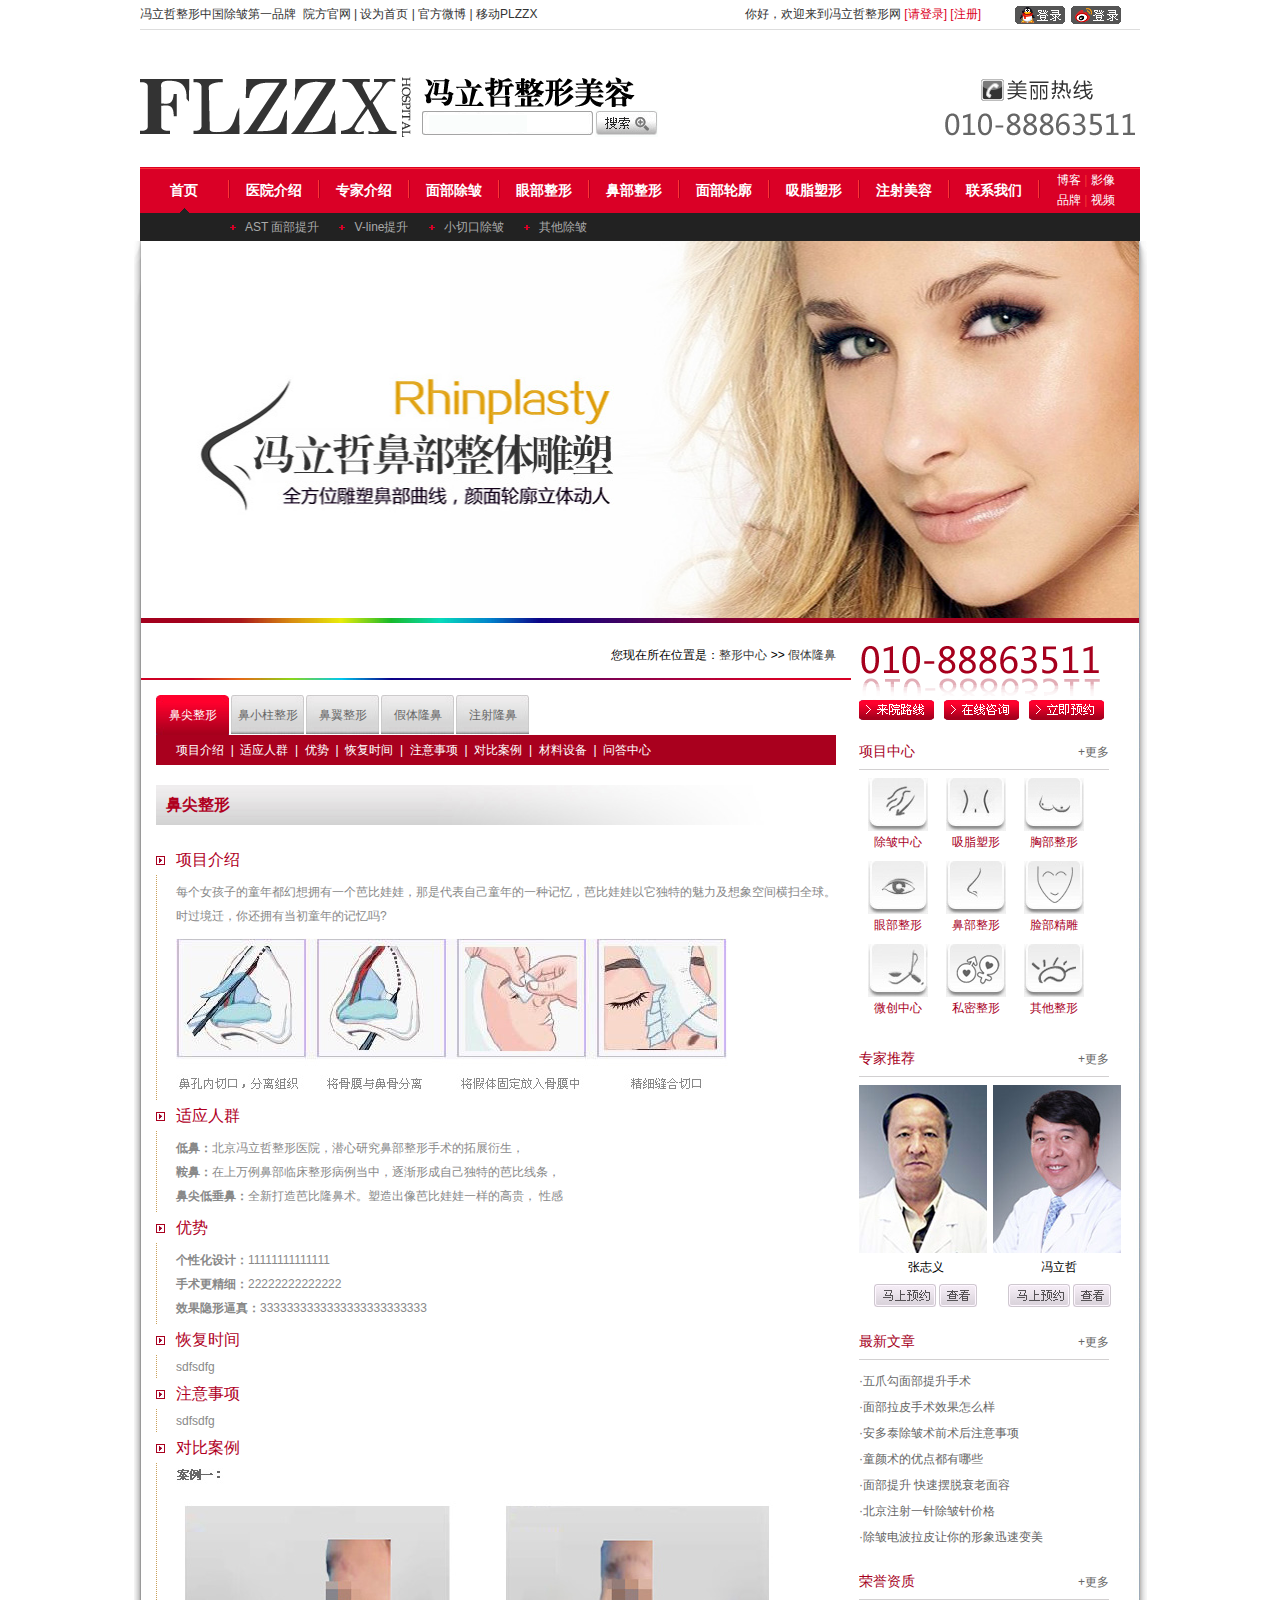
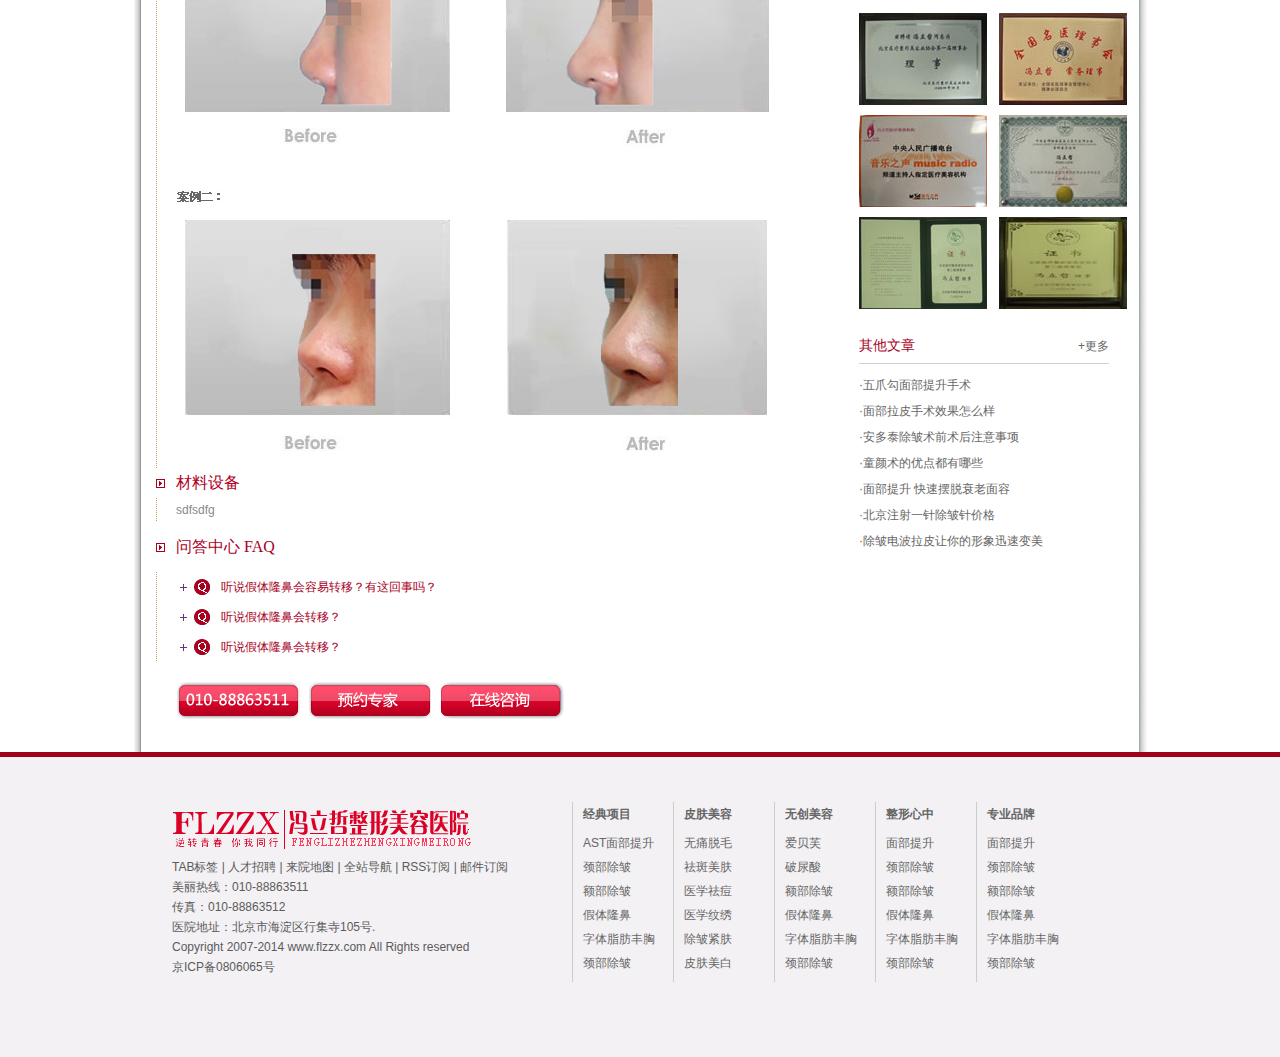
<file: bbzx.html>
<!DOCTYPE html PUBLIC "-//W3C//DTD XHTML 1.0 Transitional//EN" "http://www.w3.org/TR/xhtml1/DTD/xhtml1-transitional.dtd">
<html xmlns="http://www.w3.org/1999/xhtml">
<head>
<meta http-equiv="Content-Type" content="text/html; charset=utf-8" />
<title>面部除皱</title>
<link href="css/global.css"  rel="stylesheet" type="text/css" />
<link href="css/page.css"  rel="stylesheet" type="text/css" />
<script type="text/javascript" src="js/jquery-1.4.2.js"></script>
<script type="text/javascript" src="js/gobal.js"></script>
<script type="text/javascript" src="js/MSClass.js"></script>
</head>

<body>
<!--头部-->
<div id="menu">
  <div class="mtopbar">
    <div class="mtopbarl">冯立哲整形中国除皱第一品牌 &nbsp;<a href="index.html">院方官网</a> | <a href="#">设为首页</a> | <a href="#">官方微博</a> | <a href="#">移动PLZZX</a></div>
    <div class="mtopbarr1"><a href="#"><img src="images/m_qq.gif" width="50" height="18" /></a><a href="#"><img src="images/m_sina.gif" width="50" height="18" /></a></div>
    <div class="mtopbarr">你好，欢迎来到冯立哲整形网 <a href="#" class="dl">[请登录]</a> <a href="#" class="dl">[注册]</a></div>
  </div>
  <div class="logobox">
    <h1><a href="index.html"><img src="images/logo.gif" width="271" height="60" /></a></h1>
    <div class="serch">
      <form id="topsearch" name="topsearch" method="post" action="">
        <input type="text" name="textfield" id="textfield" class="sercbox"/>
        <input type="image" src="images/m_searchbtn.gif" name="button" id="button" value="" class="sercbtn"/>
      </form>
    </div>
    <div class="rx"></div>
  </div>
  <div id="main_nav">
    <ul>
      <li><a href="index.html" class="change">首页</a></li>
      <li><a href="yyjs.html" >医院介绍</a></li>
      <li><a href="zjjs.html" >专家介绍</a></li>
      <li><a href="mbcz.html" >面部除皱</a></li>
      <li><a href="ybzx.html" >眼部整形</a></li>
      <li><a href="bbzx.html" >鼻部整形</a></li>
      <li><a href="mblk.html" >面部轮廓</a></li>
      <li><a href="xzsx.html" >吸脂塑形</a></li>
      <li><a href="zsmr.html" >注射美容</a></li>
      <li><a href="lxwm.html">联系我们</a></li>
    </ul>
    <div class="rmenu"><a href="#">博客</a> | <a href="#">影像</a><br />
      <a href="#">品牌</a> | <a href="spzl.html">视频</a></div>
    <div class="clear"></div>
    <div class="subnav">
      <div class="nav_list list1 s-Off"><a href="#">AST 面部提升</a><a href="#">V-line提升</a><a href="#">小切口除皱</a><a href="#">其他除皱</a></div>
      <div class="nav_list list2"><a href="#">AST 面部提升</a><a href="#">V-line提升</a><a href="#">小切口除皱</a><a href="#">其他除皱</a></div>
      <div class="nav_list list3 s-Off"><a href="#">AST 面部提升</a><a href="#">V-line提升</a><a href="#">小切口除皱</a><a href="#">其他除皱</a></div>
      <div class="nav_list list4 s-Off"><a href="#">AST 面部提升</a><a href="#">V-line提升</a><a href="#">小切口除皱</a><a href="#">其他除皱</a></div>
      <div class="nav_list list5 s-Off"><a href="#">AST 面部提升</a><a href="#">V-line提升</a><a href="#">小切口除皱</a><a href="#">其他除皱</a></div>
      <div class="nav_list list6 s-Off"><a href="#">AST 面部提升</a><a href="#">V-line提升</a><a href="#">小切口除皱</a><a href="#">其他除皱</a></div>
      <div class="nav_list list7 s-Off"><a href="#">AST 面部提升</a><a href="#">V-line提升</a><a href="#">小切口除皱</a><a href="#">其他除皱</a></div>
      <div class="nav_list list8 s-Off"><a href="#">AST 面部提升</a><a href="#">V-line提升</a><a href="#">小切口除皱</a><a href="#">其他除皱</a></div>
      <div class="nav_list list9 s-Off"><a href="#">AST 面部提升</a><a href="#">V-line提升</a><a href="#">小切口除皱</a><a href="#">其他除皱</a></div>
      <div class="nav_list list10 s-Off"><a href="#">AST 面部提升</a><a href="#">V-line提升</a><a href="#">小切口除皱</a><a href="#">其他除皱</a></div>
    </div>
  </div>
</div>
<!--头部结束-->
<div id="pagebanner">
  <div class="pic1"><img src="images/page/banner.jpg" width="1000" height="377" /></div>
  <div class="picline"></div>
</div>
<div id="pagebox1">
  <div class="pagecon1">
    <div class="mainbox">
      <div class="weizhi">您现在所在位置是：<a href="#">整形中心</a> >> <a href="#">假体隆鼻</a></div>
      <div class="jieshao">
        <ul class="jsdh">
          <li><a href="javascript:void(0);" class="change">鼻尖整形</a></li>
          <li><a href="javascript:void(0);">鼻小柱整形</a></li>
          <li><a href="javascript:void(0);">鼻翼整形</a></li>
          <li><a href="javascript:void(0);">假体隆鼻</a></li>
          <li><a href="javascript:void(0);">注射隆鼻</a></li>
        </ul>
        <div class="jslist"><a href="#A">项目介绍</a>&nbsp;&nbsp;|&nbsp;&nbsp;<a href="#B">适应人群</a>&nbsp;&nbsp;|&nbsp;&nbsp;<a href="#C">优势</a>&nbsp;&nbsp;|&nbsp;&nbsp;<a href="#D">恢复时间</a>&nbsp;&nbsp;|&nbsp;&nbsp;<a href="#E">注意事项</a>&nbsp;&nbsp;|&nbsp;&nbsp;<a href="#F">对比案例</a>&nbsp;&nbsp;|&nbsp;&nbsp;<a href="#G">材料设备</a>&nbsp;&nbsp;|&nbsp;&nbsp;<a href="#H">问答中心</a></div>
        <div class="jslist s-Off"><a href="#B">适应人群</a>&nbsp;&nbsp;|&nbsp;&nbsp;<a href="#C">优势</a>&nbsp;&nbsp;|&nbsp;&nbsp;<a href="#D">恢复时间</a>&nbsp;&nbsp;|&nbsp;&nbsp;<a href="#E">注意事项</a>&nbsp;&nbsp;|&nbsp;&nbsp;<a href="#F">对比案例</a>&nbsp;&nbsp;|&nbsp;&nbsp;<a href="#G">材料设备</a>&nbsp;&nbsp;|&nbsp;&nbsp;<a href="#H">问答中心</a></div>
        <div class="jslist s-Off"><a href="#C">优势</a>&nbsp;&nbsp;|&nbsp;&nbsp;<a href="#D">恢复时间</a>&nbsp;&nbsp;|&nbsp;&nbsp;<a href="#E">注意事项</a>&nbsp;&nbsp;|&nbsp;&nbsp;<a href="#F">对比案例</a>&nbsp;&nbsp;|&nbsp;&nbsp;<a href="#G">材料设备</a>&nbsp;&nbsp;|&nbsp;&nbsp;<a href="#H">问答中心</a></div>
        <div class="jslist s-Off"><a href="#D">恢复时间</a>&nbsp;&nbsp;|&nbsp;&nbsp;<a href="#E">注意事项</a>&nbsp;&nbsp;|&nbsp;&nbsp;<a href="#F">对比案例</a>&nbsp;&nbsp;|&nbsp;&nbsp;<a href="#G">材料设备</a>&nbsp;&nbsp;|&nbsp;&nbsp;<a href="#H">问答中心</a></div>
        <div class="jslist s-Off"><a href="#E">注意事项</a>&nbsp;&nbsp;|&nbsp;&nbsp;<a href="#F">对比案例</a>&nbsp;&nbsp;|&nbsp;&nbsp;<a href="#G">材料设备</a>&nbsp;&nbsp;|&nbsp;&nbsp;<a href="#H">问答中心</a></div>
        <div class="jstab">
          <div class="jstitle">鼻尖整形</div>
          <!--可复制部分开始-->
          <div class="jstitle1"><a name="A" id="A"></a>项目介绍</div>
          <div class="jsnr">
            <p>每个女孩子的童年都幻想拥有一个芭比娃娃，那是代表自己童年的一种记忆，芭比娃娃以它独特的魅力及想象空间横扫全球。时过境迁，你还拥有当初童年的记忆吗? </p>
            <p><img src="images/page/jspic.jpg" swidth="554" height="158" /></p>
          </div>
          <div class="jstitle1"><a name="B" id="B"></a>适应人群</div>
          <div class="jsnr">
            <p><strong>低鼻：</strong>北京冯立哲整形医院，潜心研究鼻部整形手术的拓展衍生，<br />
              <strong>鞍鼻：</strong>在上万例鼻部临床整形病例当中，逐渐形成自己独特的芭比线条，<br />
              <strong>鼻尖低垂鼻：</strong>全新打造芭比隆鼻术。塑造出像芭比娃娃一样的高贵， 性感</p>
          </div>
          <div class="jstitle1"><a name="C" id="C"></a>优势</div>
          <div class="jsnr">
            <p><strong>个性化设计：</strong>11111111111111<br />
              <strong>手术更精细：</strong>22222222222222<br />
              <strong>效果隐形逼真：</strong>3333333333333333333333333</p>
          </div>
          <div class="jstitle1"><a name="D" id="D"></a>恢复时间</div>
          <div class="jsnr">sdfsdfg</div>
          <div class="jstitle1"><a name="E" id="E"></a>注意事项</div>
          <div class="jsnr">sdfsdfg</div>
          <div class="jstitle1"><a name="F" id="F"></a>对比案例</div>
          <div class="jsnr">
            <p><img src="images/page/al.jpg" width="597" height="595" /></p>
          </div>
          <div class="jstitle1"><a name="G" id="G"></a>材料设备</div>
          <div class="jsnr">sdfsdfg</div>
          <div class="wenda"><a name="H" id="H"></a><span>问答中心 FAQ</span>
            <ul>
              <li><a href="#">听说假体隆鼻会容易转移？有这回事吗？</a></li>
              <li><a href="#">听说假体隆鼻会转移？</a></li>
              <li><a href="#">听说假体隆鼻会转移？</a></li>
            </ul>
          </div>
          <!--可复制部分结束-->
        </div>
        <div class="jstab s-Off">
          <div class="jstitle">鼻小柱整形</div>
          此部分复制前一个对应代码即可
        </div>
        <div class="jstab s-Off">
          <div class="jstitle">鼻翼整形</div>
          此部分复制前一个对应代码即可
        </div>
        <div class="jstab s-Off">
          <div class="jstitle">假体隆鼻</div>
          此部分复制前一个对应代码即可
        </div>
        <div class="jstab s-Off">
          <div class="jstitle">注射隆鼻</div>
          此部分复制前一个对应代码即可
        </div>
        <div class="yyzx"><a href="#"><img src="images/page/yy1.gif" width="125" height="38" /></a>&nbsp;&nbsp;<a href="#"><img src="images/page/yy2.gif" width="125" height="38" /></a>&nbsp;&nbsp;<a href="#"><img src="images/page/yy3.gif" width="125" height="38" /></a></div>
        <div class="clear"></div>
      </div>
    </div>
    <div class="mainright"> <img src="images/page/tel.gif" width="245" height="54" />
      <div><a href="#"><img src="images/page/kf1.gif" width="75" height="20" /></a><a href="#"><img src="images/page/kf2.gif" width="75" height="20" hspace="10" /></a><a href="#"><img src="images/page/kf3.gif" width="75" height="20" /></a></div>
      <div class="rtitle"><span>项目中心</span><a href="#">+更多</a></div>
      <div class="xmlist"><a href="#"><img src="images/page/x1.gif" width="60" height="53" /><span>除皱中心</span></a><a href="#"><img src="images/page/x2.gif" width="60" height="53" /><span>吸脂塑形</span></a><a href="#"><img src="images/page/x3.gif" width="60" height="53" /><span>胸部整形</span></a><a href="#"><img src="images/page/x4.gif" width="60" height="53" /><span>眼部整形</span></a><a href="#"><img src="images/page/x5.gif" width="60" height="53" /><span>鼻部整形</span></a><a href="#"><img src="images/page/x6.gif" width="60" height="53" /><span>脸部精雕</span></a><a href="#"><img src="images/page/x7.gif" width="60" height="53" /><span>微创中心</span></a><a href="#"><img src="images/page/x8.gif" width="60" height="53" /><span>私密整形</span></a><a href="#"><img src="images/page/x9.gif" width="60" height="53" /><span>其他整形</span></a></div>
      <div class="rtitle"><span>专家推荐</span><a href="#">+更多</a></div>
      <table width="267" border="0" cellspacing="0" cellpadding="0">
        <tr>
          <td><img src="images/page/zj1.jpg" width="128" height="168" /></td>
          <td><img src="images/page/zj2.jpg" width="128" height="168" /></td>
        </tr>
        <tr>
          <td height="27" align="center">张志义</td>
          <td align="center">冯立哲</td>
        </tr>
        <tr>
          <td height="30" align="center"><a href="#"><img src="images/page/zj0.gif" width="62" height="23" /></a>&nbsp;<a href="#"><img src="images/page/zj0_1.gif" width="38" height="23" /></a></td>
          <td align="center"><a href="#"><img src="images/page/zj0.gif" width="62" height="23" /></a>&nbsp;<a href="#"><img src="images/page/zj0_1.gif" width="38" height="23" /></a></td>
        </tr>
      </table>
      <div class="rtitle"><span>最新文章</span><a href="#">+更多</a></div>
      <ul class="wzlist">
        <li>·<a href="#">五爪勾面部提升手术</a></li>
        <li>·<a href="#">面部拉皮手术效果怎么样</a></li>
        <li>·<a href="#">安多泰除皱术前术后注意事项</a></li>
        <li>·<a href="#">童颜术的优点都有哪些</a></li>
        <li>·<a href="#">面部提升 快速摆脱衰老面容</a></li>
        <li>·<a href="#">北京注射一针除皱针价格</a></li>
        <li>·<a href="#">除皱电波拉皮让你的形象迅速变美</a></li>
      </ul>
      <div class="rtitle"><span>荣誉资质</span><a href="#">+更多</a></div>
      <table width="100%" border="0" cellspacing="0" cellpadding="0">
        <tr>
          <td height="102"><img src="images/page/zs1.jpg" width="128" height="92" /></td>
          <td><img src="images/page/zs2.jpg" width="128" height="92" /></td>
        </tr>
        <tr>
          <td height="102"><img src="images/page/zs3.jpg" width="128" height="92" /></td>
          <td><img src="images/page/zs4.jpg" width="128" height="92" /></td>
        </tr>
        <tr>
          <td height="102"><img src="images/page/zs5.jpg" width="128" height="92" /></td>
          <td><img src="images/page/zs6.jpg" width="128" height="92" /></td>
        </tr>
      </table>
      <div class="rtitle"><span>其他文章</span><a href="#">+更多</a></div>
      <ul class="wzlist">
        <li>·<a href="#">五爪勾面部提升手术</a></li>
        <li>·<a href="#">面部拉皮手术效果怎么样</a></li>
        <li>·<a href="#">安多泰除皱术前术后注意事项</a></li>
        <li>·<a href="#">童颜术的优点都有哪些</a></li>
        <li>·<a href="#">面部提升 快速摆脱衰老面容</a></li>
        <li>·<a href="#">北京注射一针除皱针价格</a></li>
        <li>·<a href="#">除皱电波拉皮让你的形象迅速变美</a></li>
      </ul>
    </div>
    <div class="clear"></div>
  </div>
</div>
<!--底部-->
<div id="footer">
  <div class="footcon">
    <div class="footcon1"><a href="#">TAB标签</a> | <a href="#">人才招聘</a> | <a href="#">来院地图</a> | <a href="#">全站导航</a> | <a href="#">RSS订阅</a> | <a href="#">邮件订阅</a><br />
      美丽热线：010-88863511<br />
      传真：010-88863512<br />
      医院地址：北京市海淀区行集寺105号.<br />
      Copyright 2007-2014 www.flzzx.com All Rights reserved<br />
      京ICP备0806065号 </div>
    <ul class="footlink">
      <li><span>经典项目</span> <a href="#">AST面部提升</a> <a href="#">颈部除皱</a> <a href="#">额部除皱</a> <a href="#">假体隆鼻</a> <a href="#">字体脂肪丰胸</a> <a href="#">颈部除皱</a></li>
      <li><span>皮肤美容</span> <a href="#">无痛脱毛</a> <a href="#">祛斑美肤</a> <a href="#">医学祛痘</a> <a href="#">医学纹绣</a> <a href="#">除皱紧肤</a> <a href="#">皮肤美白</a></li>
      <li><span>无创美容</span> <a href="#">爱贝芙</a> <a href="#">破尿酸</a> <a href="#">额部除皱</a> <a href="#">假体隆鼻</a> <a href="#">字体脂肪丰胸</a> <a href="#">颈部除皱</a></li>
      <li><span>整形心中</span> <a href="#">面部提升</a> <a href="#">颈部除皱</a> <a href="#">额部除皱</a> <a href="#">假体隆鼻</a> <a href="#">字体脂肪丰胸</a> <a href="#">颈部除皱</a></li>
      <li><span>专业品牌</span> <a href="#">面部提升</a> <a href="#">颈部除皱</a> <a href="#">额部除皱</a> <a href="#">假体隆鼻</a> <a href="#">字体脂肪丰胸</a> <a href="#">颈部除皱</a></li>
    </ul>
    <div class="clear"></div>
  </div>
</div>
<!--底部结束-->

</body>
</html>
</file>
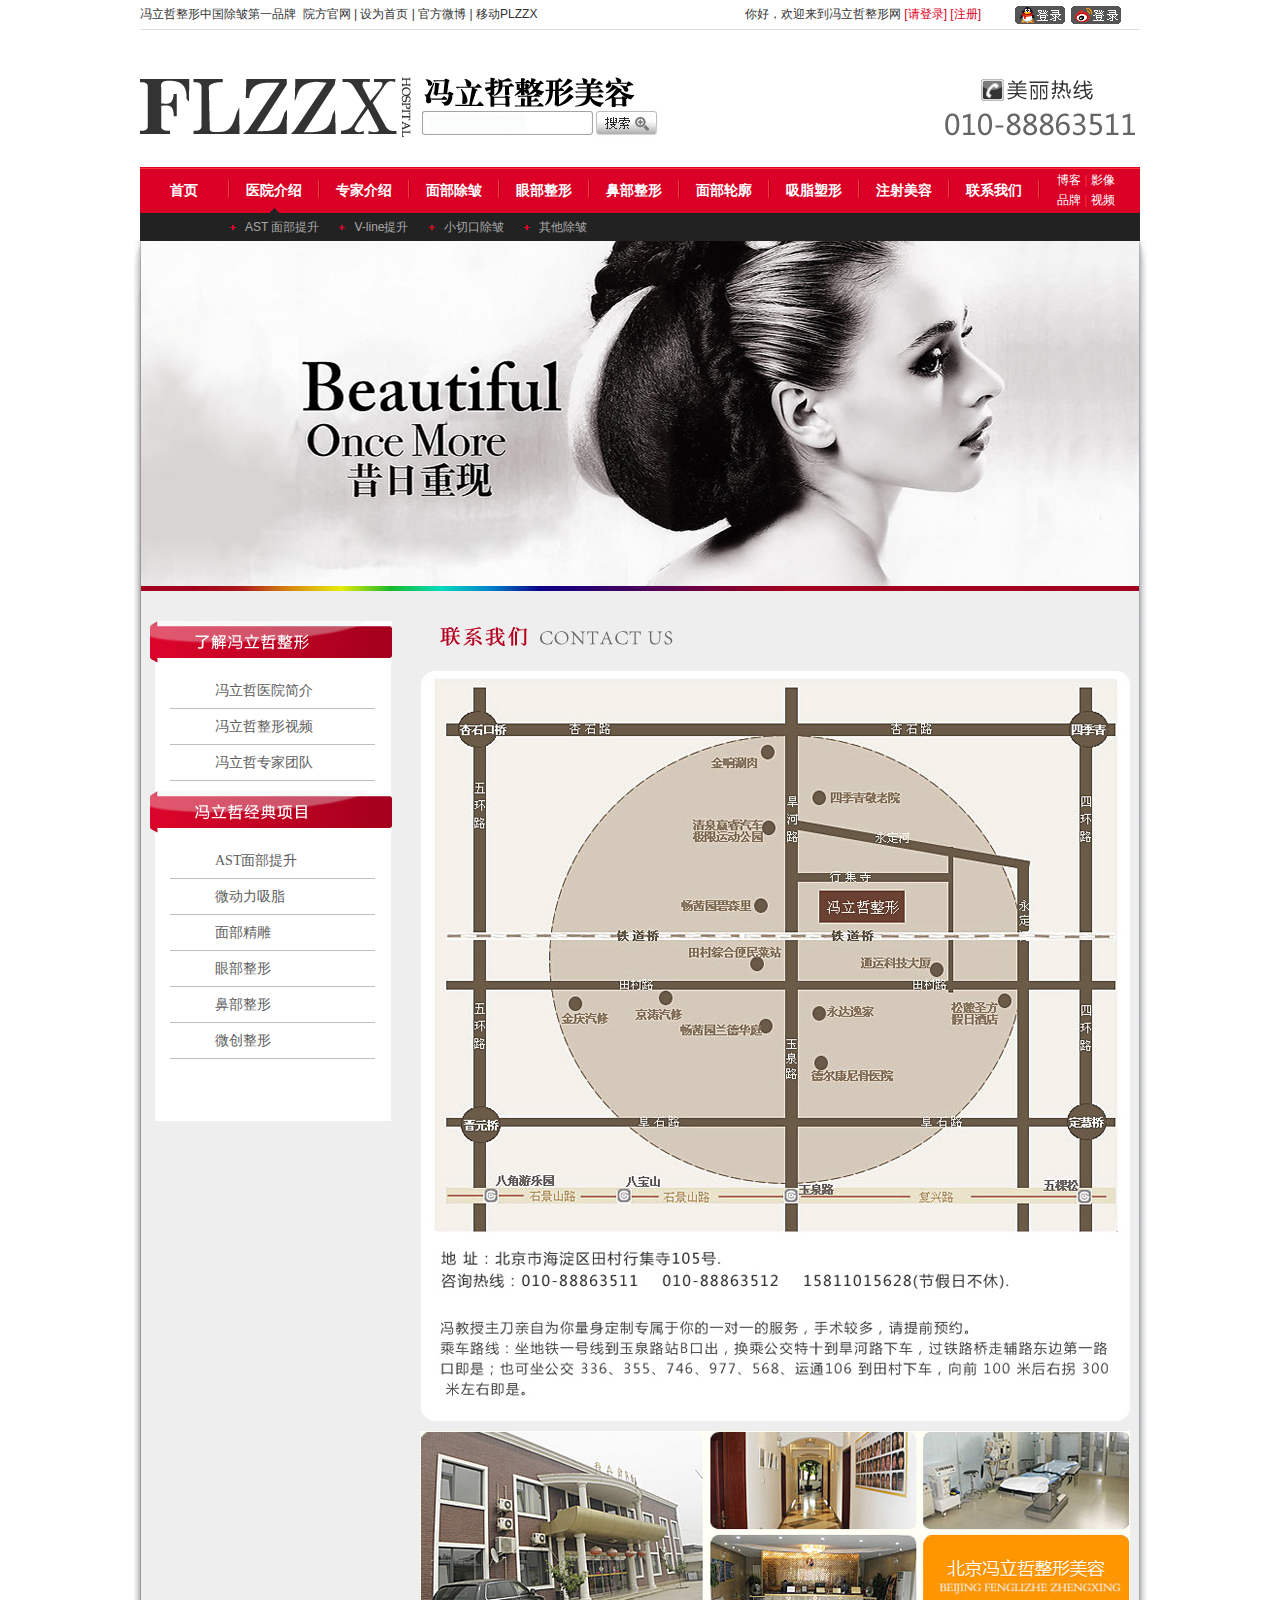
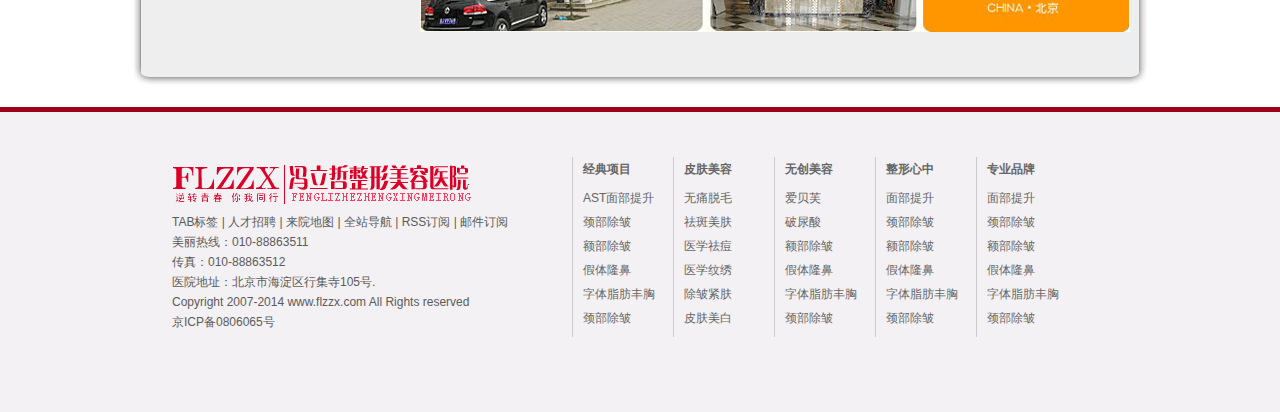
<file: lxwm.html>
<!DOCTYPE html PUBLIC "-//W3C//DTD XHTML 1.0 Transitional//EN" "http://www.w3.org/TR/xhtml1/DTD/xhtml1-transitional.dtd">
<html xmlns="http://www.w3.org/1999/xhtml">
<head>
<meta http-equiv="Content-Type" content="text/html; charset=utf-8" />
<title>联系我们</title>
<link href="css/global.css"  rel="stylesheet" type="text/css" />
<link href="css/page.css"  rel="stylesheet" type="text/css" />
<script type="text/javascript" src="js/jquery-1.4.2.js"></script>
<script type="text/javascript" src="js/gobal.js"></script>
<script type="text/javascript" src="js/MSClass.js"></script>
</head>

<body>
<!--头部-->
<div id="menu">
  <div class="mtopbar">
    <div class="mtopbarl">冯立哲整形中国除皱第一品牌 &nbsp;<a href="index.html">院方官网</a> | <a href="#">设为首页</a> | <a href="#">官方微博</a> | <a href="#">移动PLZZX</a></div>
    <div class="mtopbarr1"><a href="#"><img src="images/m_qq.gif" width="50" height="18" /></a><a href="#"><img src="images/m_sina.gif" width="50" height="18" /></a></div>
    <div class="mtopbarr">你好，欢迎来到冯立哲整形网 <a href="#" class="dl">[请登录]</a> <a href="#" class="dl">[注册]</a></div>
  </div>
  <div class="logobox">
    <h1><a href="index.html"><img src="images/logo.gif" width="271" height="60" /></a></h1>
    <div class="serch">
      <form id="topsearch" name="topsearch" method="post" action="">
        <input type="text" name="textfield" id="textfield" class="sercbox"/>
        <input type="image" src="images/m_searchbtn.gif" name="button" id="button" value="" class="sercbtn"/>
      </form>
    </div>
    <div class="rx"></div>
  </div>
  <div id="main_nav">
    <ul>
      <li><a href="index.html">首页</a></li>
      <li><a href="yyjs.html"  class="change">医院介绍</a></li>
      <li><a href="zjjs.html" >专家介绍</a></li>
      <li><a href="mbcz.html" >面部除皱</a></li>
      <li><a href="ybzx.html" >眼部整形</a></li>
      <li><a href="bbzx.html" >鼻部整形</a></li>
      <li><a href="mblk.html" >面部轮廓</a></li>
      <li><a href="xzsx.html" >吸脂塑形</a></li>
      <li><a href="zsmr.html" >注射美容</a></li>
      <li><a href="lxwm.html" >联系我们</a></li>
    </ul>
    <div class="rmenu"><a href="#">博客</a> | <a href="#">影像</a><br /><a href="#">品牌</a> | <a href="spzl.html">视频</a></div>
    <div class="clear"></div>
    <div class="subnav">
      <div class="nav_list list1 s-Off"><a href="#">AST 面部提升</a><a href="#">V-line提升</a><a href="#">小切口除皱</a><a href="#">其他除皱</a></div>
      <div class="nav_list list2"><a href="#">AST 面部提升</a><a href="#">V-line提升</a><a href="#">小切口除皱</a><a href="#">其他除皱</a></div>
      <div class="nav_list list3 s-Off"><a href="#">AST 面部提升</a><a href="#">V-line提升</a><a href="#">小切口除皱</a><a href="#">其他除皱</a></div>
      <div class="nav_list list4 s-Off"><a href="#">AST 面部提升</a><a href="#">V-line提升</a><a href="#">小切口除皱</a><a href="#">其他除皱</a></div>
      <div class="nav_list list5 s-Off"><a href="#">AST 面部提升</a><a href="#">V-line提升</a><a href="#">小切口除皱</a><a href="#">其他除皱</a></div>
      <div class="nav_list list6 s-Off"><a href="#">AST 面部提升</a><a href="#">V-line提升</a><a href="#">小切口除皱</a><a href="#">其他除皱</a></div>
      <div class="nav_list list7 s-Off"><a href="#">AST 面部提升</a><a href="#">V-line提升</a><a href="#">小切口除皱</a><a href="#">其他除皱</a></div>
      <div class="nav_list list8 s-Off"><a href="#">AST 面部提升</a><a href="#">V-line提升</a><a href="#">小切口除皱</a><a href="#">其他除皱</a></div>
      <div class="nav_list list9 s-Off"><a href="#">AST 面部提升</a><a href="#">V-line提升</a><a href="#">小切口除皱</a><a href="#">其他除皱</a></div>
      <div class="nav_list list10 s-Off"><a href="#">AST 面部提升</a><a href="#">V-line提升</a><a href="#">小切口除皱</a><a href="#">其他除皱</a></div>
    </div>
  </div>
</div>
<!--头部结束-->
<div id="pagebanner">
  <div class="pic"><img src="images/page/banner1.jpg" width="1000" height="345" /></div>
  <div class="picline"></div>
</div>
<div id="pagebox">
  <div class="pagecon">
    <div class="pageleft">
    <div><img src="images/page/in1.jpg" width="242" height="42" /></div>
    <ul>
    <li><a href="#">冯立哲医院简介</a></li>
    <li><a href="#">冯立哲整形视频</a></li>
    <li><a href="#">冯立哲专家团队</a></li>
    </ul>
    <div><img src="images/page/in2.jpg" width="242" height="42" /></div>
    <ul>
    <li><a href="#">AST面部提升</a></li>
    <li><a href="#">微动力吸脂</a></li>
    <li><a href="#">面部精雕</a></li>
    <li><a href="#">眼部整形</a></li>
    <li><a href="#">鼻部整形</a></li>
    <li><a href="#">微创整形</a></li>
    </ul>
    
    </div>
    <div class="pagemain">
      <div class="title"><img src="images/page/t3.gif" width="260" height="20" /></div>
      <div class="neirong">
        <p><img src="images/page/lxwm.jpg" width="710" height="750" /></p>
        <p><img src="images/page/gstu.jpg" width="710" height="201" /></p>
      </div>
    </div>
    <div class="clear"></div>
  </div>
  <div class="pagebtn"></div>
</div>
<!--底部-->
<div id="footer">
  <div class="footcon">
    <div class="footcon1"><a href="#">TAB标签</a> | <a href="#">人才招聘</a> | <a href="#">来院地图</a> | <a href="#">全站导航</a> | <a href="#">RSS订阅</a> | <a href="#">邮件订阅</a><br />
      美丽热线：010-88863511<br />
      传真：010-88863512<br />
      医院地址：北京市海淀区行集寺105号.<br />
      Copyright 2007-2014 www.flzzx.com All Rights reserved<br />
      京ICP备0806065号 </div>
    <ul class="footlink">
      <li><span>经典项目</span> <a href="#">AST面部提升</a> <a href="#">颈部除皱</a> <a href="#">额部除皱</a> <a href="#">假体隆鼻</a> <a href="#">字体脂肪丰胸</a> <a href="#">颈部除皱</a></li>
      <li><span>皮肤美容</span> <a href="#">无痛脱毛</a> <a href="#">祛斑美肤</a> <a href="#">医学祛痘</a> <a href="#">医学纹绣</a> <a href="#">除皱紧肤</a> <a href="#">皮肤美白</a></li>
      <li><span>无创美容</span> <a href="#">爱贝芙</a> <a href="#">破尿酸</a> <a href="#">额部除皱</a> <a href="#">假体隆鼻</a> <a href="#">字体脂肪丰胸</a> <a href="#">颈部除皱</a></li>
      <li><span>整形心中</span> <a href="#">面部提升</a> <a href="#">颈部除皱</a> <a href="#">额部除皱</a> <a href="#">假体隆鼻</a> <a href="#">字体脂肪丰胸</a> <a href="#">颈部除皱</a></li>
      <li><span>专业品牌</span> <a href="#">面部提升</a> <a href="#">颈部除皱</a> <a href="#">额部除皱</a> <a href="#">假体隆鼻</a> <a href="#">字体脂肪丰胸</a> <a href="#">颈部除皱</a></li>
    </ul>
    <div class="clear"></div>
  </div>
</div>
<!--底部结束-->

</body>
</html>
</file>
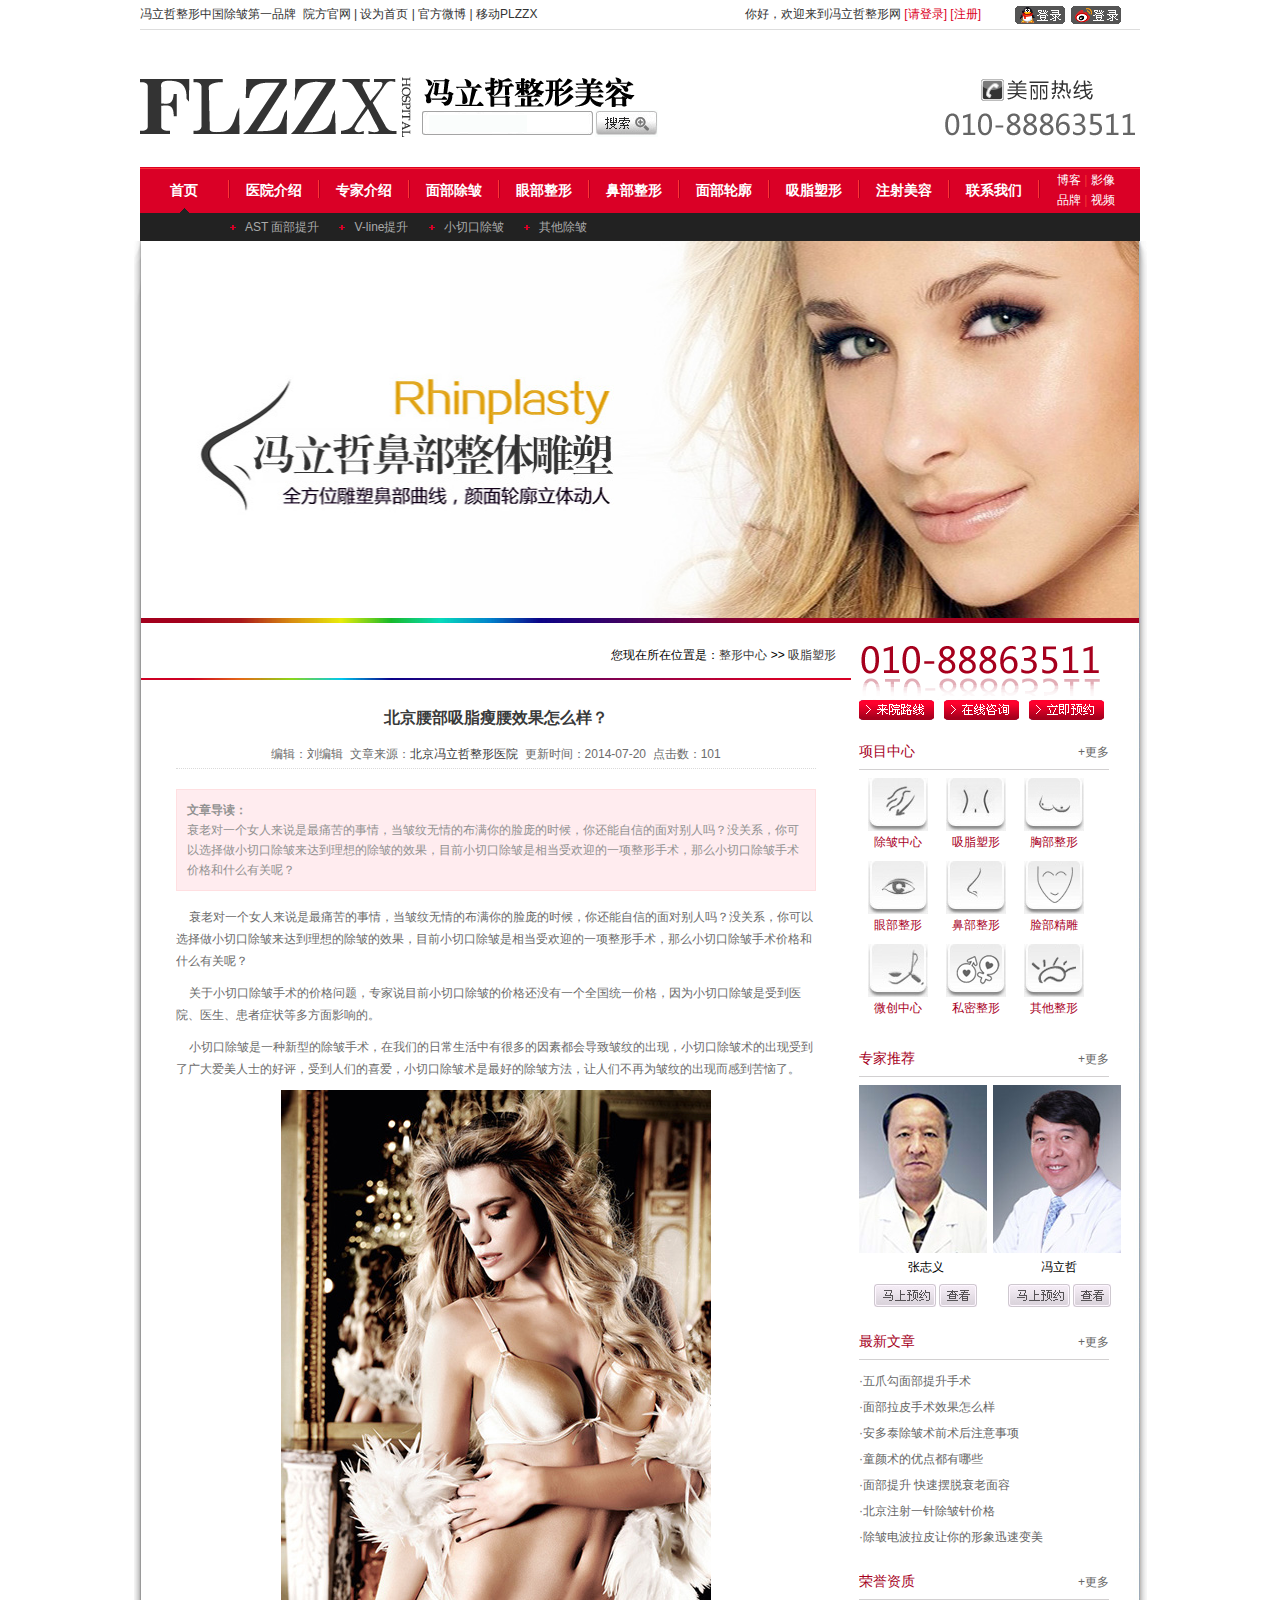
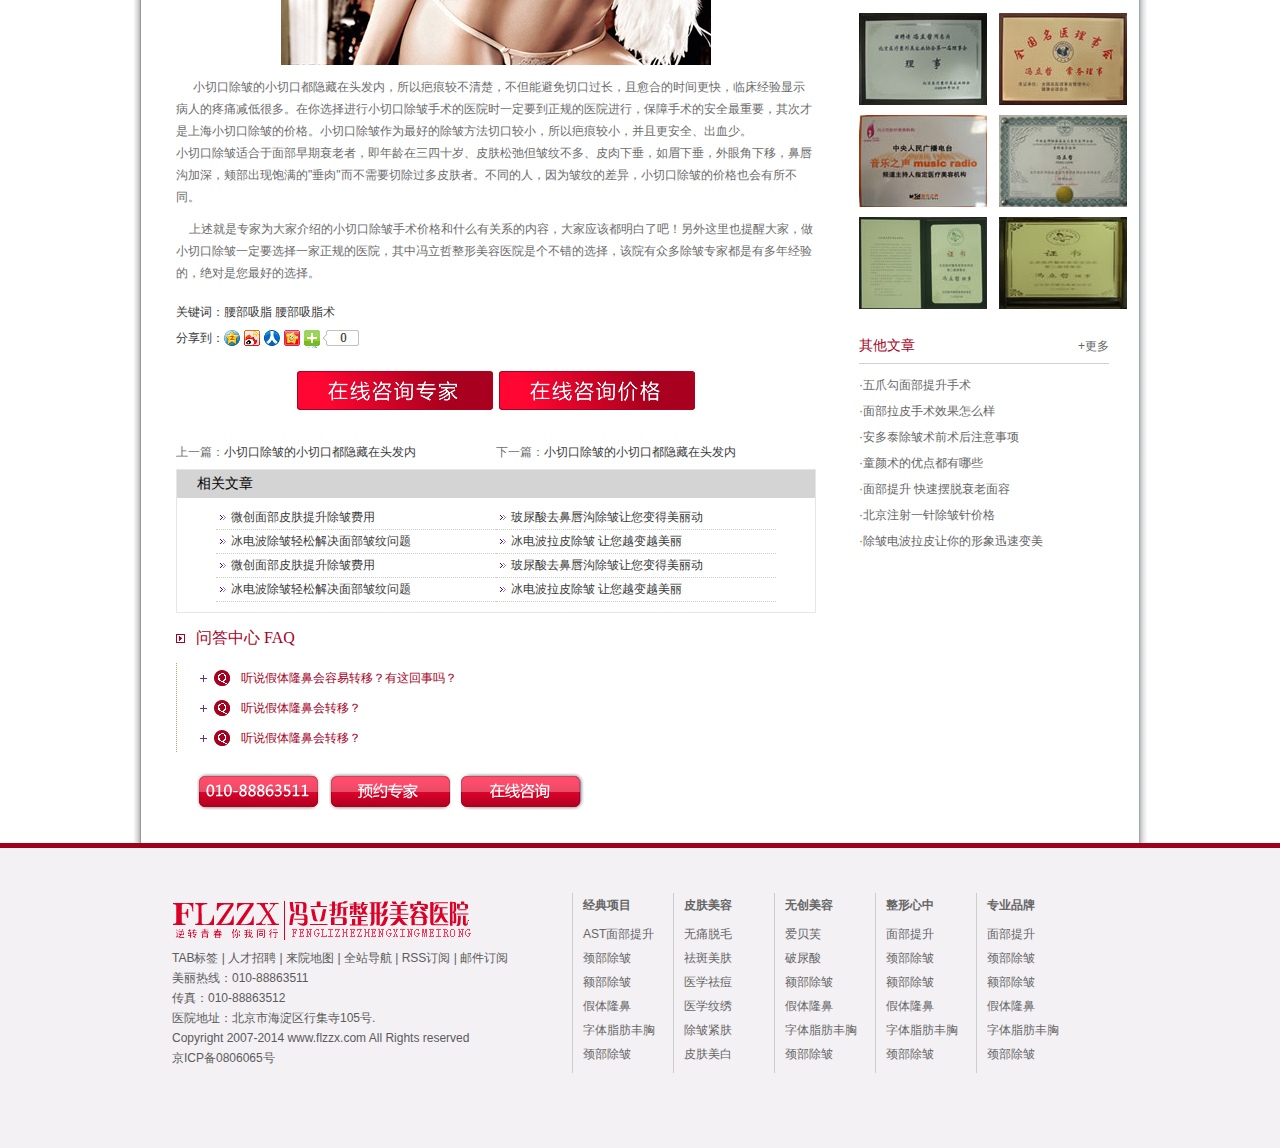
<file: show.html>
<!DOCTYPE html PUBLIC "-//W3C//DTD XHTML 1.0 Transitional//EN" "http://www.w3.org/TR/xhtml1/DTD/xhtml1-transitional.dtd">
<html xmlns="http://www.w3.org/1999/xhtml">
<head>
<meta http-equiv="Content-Type" content="text/html; charset=utf-8" />
<title>最终页</title>
<link href="css/global.css"  rel="stylesheet" type="text/css" />
<link href="css/page.css"  rel="stylesheet" type="text/css" />
<script type="text/javascript" src="js/jquery-1.4.2.js"></script>
<script type="text/javascript" src="js/gobal.js"></script>
<script type="text/javascript" src="js/MSClass.js"></script>
</head>

<body>
<!--头部-->
<div id="menu">
  <div class="mtopbar">
    <div class="mtopbarl">冯立哲整形中国除皱第一品牌 &nbsp;<a href="index.html">院方官网</a> | <a href="#">设为首页</a> | <a href="#">官方微博</a> | <a href="#">移动PLZZX</a></div>
    <div class="mtopbarr1"><a href="#"><img src="images/m_qq.gif" width="50" height="18" /></a><a href="#"><img src="images/m_sina.gif" width="50" height="18" /></a></div>
    <div class="mtopbarr">你好，欢迎来到冯立哲整形网 <a href="#" class="dl">[请登录]</a> <a href="#" class="dl">[注册]</a></div>
  </div>
  <div class="logobox">
    <h1><a href="index.html"><img src="images/logo.gif" width="271" height="60" /></a></h1>
    <div class="serch">
      <form id="topsearch" name="topsearch" method="post" action="">
        <input type="text" name="textfield" id="textfield" class="sercbox"/>
        <input type="image" src="images/m_searchbtn.gif" name="button" id="button" value="" class="sercbtn"/>
      </form>
    </div>
    <div class="rx"></div>
  </div>
  <div id="main_nav">
    <ul>
      <li><a href="index.html" class="change">首页</a></li>
      <li><a href="yyjs.html" >医院介绍</a></li>
      <li><a href="zjjs.html" >专家介绍</a></li>
      <li><a href="mbcz.html" >面部除皱</a></li>
      <li><a href="ybzx.html" >眼部整形</a></li>
      <li><a href="bbzx.html" >鼻部整形</a></li>
      <li><a href="mblk.html" >面部轮廓</a></li>
      <li><a href="xzsx.html" >吸脂塑形</a></li>
      <li><a href="zsmr.html" >注射美容</a></li>
      <li><a href="lxwm.html">联系我们</a></li>
    </ul>
    <div class="rmenu"><a href="#">博客</a> | <a href="#">影像</a><br />
      <a href="#">品牌</a> | <a href="spzl.html">视频</a></div>
    <div class="clear"></div>
    <div class="subnav">
      <div class="nav_list list1 s-Off"><a href="#">AST 面部提升</a><a href="#">V-line提升</a><a href="#">小切口除皱</a><a href="#">其他除皱</a></div>
      <div class="nav_list list2"><a href="#">AST 面部提升</a><a href="#">V-line提升</a><a href="#">小切口除皱</a><a href="#">其他除皱</a></div>
      <div class="nav_list list3 s-Off"><a href="#">AST 面部提升</a><a href="#">V-line提升</a><a href="#">小切口除皱</a><a href="#">其他除皱</a></div>
      <div class="nav_list list4 s-Off"><a href="#">AST 面部提升</a><a href="#">V-line提升</a><a href="#">小切口除皱</a><a href="#">其他除皱</a></div>
      <div class="nav_list list5 s-Off"><a href="#">AST 面部提升</a><a href="#">V-line提升</a><a href="#">小切口除皱</a><a href="#">其他除皱</a></div>
      <div class="nav_list list6 s-Off"><a href="#">AST 面部提升</a><a href="#">V-line提升</a><a href="#">小切口除皱</a><a href="#">其他除皱</a></div>
      <div class="nav_list list7 s-Off"><a href="#">AST 面部提升</a><a href="#">V-line提升</a><a href="#">小切口除皱</a><a href="#">其他除皱</a></div>
      <div class="nav_list list8 s-Off"><a href="#">AST 面部提升</a><a href="#">V-line提升</a><a href="#">小切口除皱</a><a href="#">其他除皱</a></div>
      <div class="nav_list list9 s-Off"><a href="#">AST 面部提升</a><a href="#">V-line提升</a><a href="#">小切口除皱</a><a href="#">其他除皱</a></div>
      <div class="nav_list list10 s-Off"><a href="#">AST 面部提升</a><a href="#">V-line提升</a><a href="#">小切口除皱</a><a href="#">其他除皱</a></div>
    </div>
  </div>
</div>
<!--头部结束-->
<div id="pagebanner">
  <div class="pic1"><img src="images/page/banner.jpg" width="1000" height="377" /></div>
  <div class="picline"></div>
</div>
<div id="pagebox1">
  <div class="pagecon1">
    <div class="mainbox">
      <div class="weizhi">您现在所在位置是：<a href="#">整形中心</a> >> <a href="#">吸脂塑形</a></div>
      <div class="neirong">
        <h2>北京腰部吸脂瘦腰效果怎么样？</h2>
        <div class="gd">编辑：刘编辑&nbsp;&nbsp;文章来源：<a href="#">北京冯立哲整形医院</a>&nbsp;&nbsp;更新时间：2014-07-20&nbsp;&nbsp;点击数：101</div>
        <div class="dd"><strong>文章导读：</strong><br>
          衰老对一个女人来说是最痛苦的事情，当皱纹无情的布满你的脸庞的时候，你还能自信的面对别人吗？没关系，你可以选择做小切口除皱来达到理想的除皱的效果，目前小切口除皱是相当受欢迎的一项整形手术，那么小切口除皱手术价格和什么有关呢？</div>
        <div class="content">
          <p>&nbsp;&nbsp;&nbsp;&nbsp;衰老对一个女人来说是最痛苦的事情，当皱纹无情的布满你的脸庞的时候，你还能自信的面对别人吗？没关系，你可以选择做小切口除皱来达到理想的除皱的效果，目前小切口除皱是相当受欢迎的一项整形手术，那么小切口除皱手术价格和什么有关呢？</p>
          <p>&nbsp;&nbsp;&nbsp;&nbsp;关于小切口除皱手术的价格问题，专家说目前小切口除皱的价格还没有一个全国统一价格，因为小切口除皱是受到医院、医生、患者症状等多方面影响的。</p>
          <p>&nbsp;&nbsp;&nbsp;&nbsp;小切口除皱是一种新型的除皱手术，在我们的日常生活中有很多的因素都会导致皱纹的出现，小切口除皱术的出现受到了广大爱美人士的好评，受到人们的喜爱，小切口除皱术是最好的除皱方法，让人们不再为皱纹的出现而感到苦恼了。</p>
          <p align="center"><img src="images/page/show.jpg" width="430" height="576" /></p>
          <p>&nbsp;&nbsp;&nbsp;&nbsp;      小切口除皱的小切口都隐藏在头发内，所以疤痕较不清楚，不但能避免切口过长，且愈合的时间更快，临床经验显示病人的疼痛减低很多。在你选择进行小切口除皱手术的医院时一定要到正规的医院进行，保障手术的安全最重要，其次才是上海小切口除皱的价格。小切口除皱作为最好的除皱方法切口较小，所以疤痕较小，并且更安全、出血少。<br />
            小切口除皱适合于面部早期衰老者，即年龄在三四十岁、皮肤松弛但皱纹不多、皮肉下垂，如眉下垂，外眼角下移，鼻唇沟加深，颊部出现饱满的&quot;垂肉&quot;而不需要切除过多皮肤者。不同的人，因为皱纹的差异，小切口除皱的价格也会有所不同。</p>
          <p> &nbsp;&nbsp;&nbsp;&nbsp;上述就是专家为大家介绍的小切口除皱手术价格和什么有关系的内容，大家应该都明白了吧！另外这里也提醒大家，做小切口除皱一定要选择一家正规的医院，其中冯立哲整形美容医院是个不错的选择，该院有众多除皱专家都是有多年经验的，绝对是您最好的选择。</p>
        </div>
        <div class="gjc">关键词：<a href="#">腰部吸脂</a> <a href="#">腰部吸脂术</a></div>
        <div class="fx">分享到：<img src="images/page/fx.jpg" width="135" height="18" /></div>
        <div class="zxpic"><a href="#"><img src="images/page/zx1.jpg" width="196" height="39" /></a>&nbsp;&nbsp;<a href="#"><img src="images/page/zx2.jpg" width="196" height="39" /></a></div>
        <div class="nextshow">
          <div class="left">上一篇：<a href="#">小切口除皱的小切口都隐藏在头发内</a></div>
          <div class="right">下一篇：<a href="#">小切口除皱的小切口都隐藏在头发内</a></div>
        </div>
        <div class="xiangguan"> <span>相关文章</span>
          <ul>
            <li><a href="#">微创面部皮肤提升除皱费用</a></li>
            <li><a href="#">玻尿酸去鼻唇沟除皱让您变得美丽动</a></li>
            <li><a href="#">冰电波除皱轻松解决面部皱纹问题</a></li>
            <li><a href="#">冰电波拉皮除皱 让您越变越美丽</a></li>
            <li><a href="#">微创面部皮肤提升除皱费用</a></li>
            <li><a href="#">玻尿酸去鼻唇沟除皱让您变得美丽动</a></li>
            <li><a href="#">冰电波除皱轻松解决面部皱纹问题</a></li>
            <li><a href="#">冰电波拉皮除皱 让您越变越美丽</a></li>
          </ul>
          <div class="clear"></div>
        </div>
        <div class="wenda"> <span>问答中心 FAQ</span>
          <ul>
            <li><a href="#">听说假体隆鼻会容易转移？有这回事吗？</a></li>
            <li><a href="#">听说假体隆鼻会转移？</a></li>
            <li><a href="#">听说假体隆鼻会转移？</a></li>
          </ul>
        </div>
        <div class="yyzx"><a href="#"><img src="images/page/yy1.gif" width="125" height="38" /></a>&nbsp;&nbsp;<a href="#"><img src="images/page/yy2.gif" width="125" height="38" /></a>&nbsp;&nbsp;<a href="#"><img src="images/page/yy3.gif" width="125" height="38" /></a></div>
      </div>
    </div>
    <div class="mainright"> <img src="images/page/tel.gif" width="245" height="54" />
      <div><a href="#"><img src="images/page/kf1.gif" width="75" height="20" /></a><a href="#"><img src="images/page/kf2.gif" width="75" height="20" hspace="10" /></a><a href="#"><img src="images/page/kf3.gif" width="75" height="20" /></a></div>
      <div class="rtitle"><span>项目中心</span><a href="#">+更多</a></div>
      <div class="xmlist"><a href="#"><img src="images/page/x1.gif" width="60" height="53" /><span>除皱中心</span></a><a href="#"><img src="images/page/x2.gif" width="60" height="53" /><span>吸脂塑形</span></a><a href="#"><img src="images/page/x3.gif" width="60" height="53" /><span>胸部整形</span></a><a href="#"><img src="images/page/x4.gif" width="60" height="53" /><span>眼部整形</span></a><a href="#"><img src="images/page/x5.gif" width="60" height="53" /><span>鼻部整形</span></a><a href="#"><img src="images/page/x6.gif" width="60" height="53" /><span>脸部精雕</span></a><a href="#"><img src="images/page/x7.gif" width="60" height="53" /><span>微创中心</span></a><a href="#"><img src="images/page/x8.gif" width="60" height="53" /><span>私密整形</span></a><a href="#"><img src="images/page/x9.gif" width="60" height="53" /><span>其他整形</span></a></div>
      <div class="rtitle"><span>专家推荐</span><a href="#">+更多</a></div>
      <table width="267" border="0" cellspacing="0" cellpadding="0">
        <tr>
          <td><img src="images/page/zj1.jpg" width="128" height="168" /></td>
          <td><img src="images/page/zj2.jpg" width="128" height="168" /></td>
        </tr>
        <tr>
          <td height="27" align="center">张志义</td>
          <td align="center">冯立哲</td>
        </tr>
        <tr>
          <td height="30" align="center"><a href="#"><img src="images/page/zj0.gif" width="62" height="23" /></a>&nbsp;<a href="#"><img src="images/page/zj0_1.gif" width="38" height="23" /></a></td>
          <td align="center"><a href="#"><img src="images/page/zj0.gif" width="62" height="23" /></a>&nbsp;<a href="#"><img src="images/page/zj0_1.gif" width="38" height="23" /></a></td>
        </tr>
      </table>
      <div class="rtitle"><span>最新文章</span><a href="#">+更多</a></div>
      <ul class="wzlist">
        <li>·<a href="#">五爪勾面部提升手术</a></li>
        <li>·<a href="#">面部拉皮手术效果怎么样</a></li>
        <li>·<a href="#">安多泰除皱术前术后注意事项</a></li>
        <li>·<a href="#">童颜术的优点都有哪些</a></li>
        <li>·<a href="#">面部提升 快速摆脱衰老面容</a></li>
        <li>·<a href="#">北京注射一针除皱针价格</a></li>
        <li>·<a href="#">除皱电波拉皮让你的形象迅速变美</a></li>
      </ul>
      <div class="rtitle"><span>荣誉资质</span><a href="#">+更多</a></div>
      <table width="100%" border="0" cellspacing="0" cellpadding="0">
        <tr>
          <td height="102"><img src="images/page/zs1.jpg" width="128" height="92" /></td>
          <td><img src="images/page/zs2.jpg" width="128" height="92" /></td>
        </tr>
        <tr>
          <td height="102"><img src="images/page/zs3.jpg" width="128" height="92" /></td>
          <td><img src="images/page/zs4.jpg" width="128" height="92" /></td>
        </tr>
        <tr>
          <td height="102"><img src="images/page/zs5.jpg" width="128" height="92" /></td>
          <td><img src="images/page/zs6.jpg" width="128" height="92" /></td>
        </tr>
      </table>
      <div class="rtitle"><span>其他文章</span><a href="#">+更多</a></div>
      <ul class="wzlist">
        <li>·<a href="#">五爪勾面部提升手术</a></li>
        <li>·<a href="#">面部拉皮手术效果怎么样</a></li>
        <li>·<a href="#">安多泰除皱术前术后注意事项</a></li>
        <li>·<a href="#">童颜术的优点都有哪些</a></li>
        <li>·<a href="#">面部提升 快速摆脱衰老面容</a></li>
        <li>·<a href="#">北京注射一针除皱针价格</a></li>
        <li>·<a href="#">除皱电波拉皮让你的形象迅速变美</a></li>
      </ul>
    </div>
    <div class="clear"></div>
  </div>
</div>
<!--底部-->
<div id="footer">
  <div class="footcon">
    <div class="footcon1"><a href="#">TAB标签</a> | <a href="#">人才招聘</a> | <a href="#">来院地图</a> | <a href="#">全站导航</a> | <a href="#">RSS订阅</a> | <a href="#">邮件订阅</a><br />
      美丽热线：010-88863511<br />
      传真：010-88863512<br />
      医院地址：北京市海淀区行集寺105号.<br />
      Copyright 2007-2014 www.flzzx.com All Rights reserved<br />
      京ICP备0806065号 </div>
    <ul class="footlink">
      <li><span>经典项目</span> <a href="#">AST面部提升</a> <a href="#">颈部除皱</a> <a href="#">额部除皱</a> <a href="#">假体隆鼻</a> <a href="#">字体脂肪丰胸</a> <a href="#">颈部除皱</a></li>
      <li><span>皮肤美容</span> <a href="#">无痛脱毛</a> <a href="#">祛斑美肤</a> <a href="#">医学祛痘</a> <a href="#">医学纹绣</a> <a href="#">除皱紧肤</a> <a href="#">皮肤美白</a></li>
      <li><span>无创美容</span> <a href="#">爱贝芙</a> <a href="#">破尿酸</a> <a href="#">额部除皱</a> <a href="#">假体隆鼻</a> <a href="#">字体脂肪丰胸</a> <a href="#">颈部除皱</a></li>
      <li><span>整形心中</span> <a href="#">面部提升</a> <a href="#">颈部除皱</a> <a href="#">额部除皱</a> <a href="#">假体隆鼻</a> <a href="#">字体脂肪丰胸</a> <a href="#">颈部除皱</a></li>
      <li><span>专业品牌</span> <a href="#">面部提升</a> <a href="#">颈部除皱</a> <a href="#">额部除皱</a> <a href="#">假体隆鼻</a> <a href="#">字体脂肪丰胸</a> <a href="#">颈部除皱</a></li>
    </ul>
    <div class="clear"></div>
  </div>
</div>
<!--底部结束-->

</body>
</html>
</file>
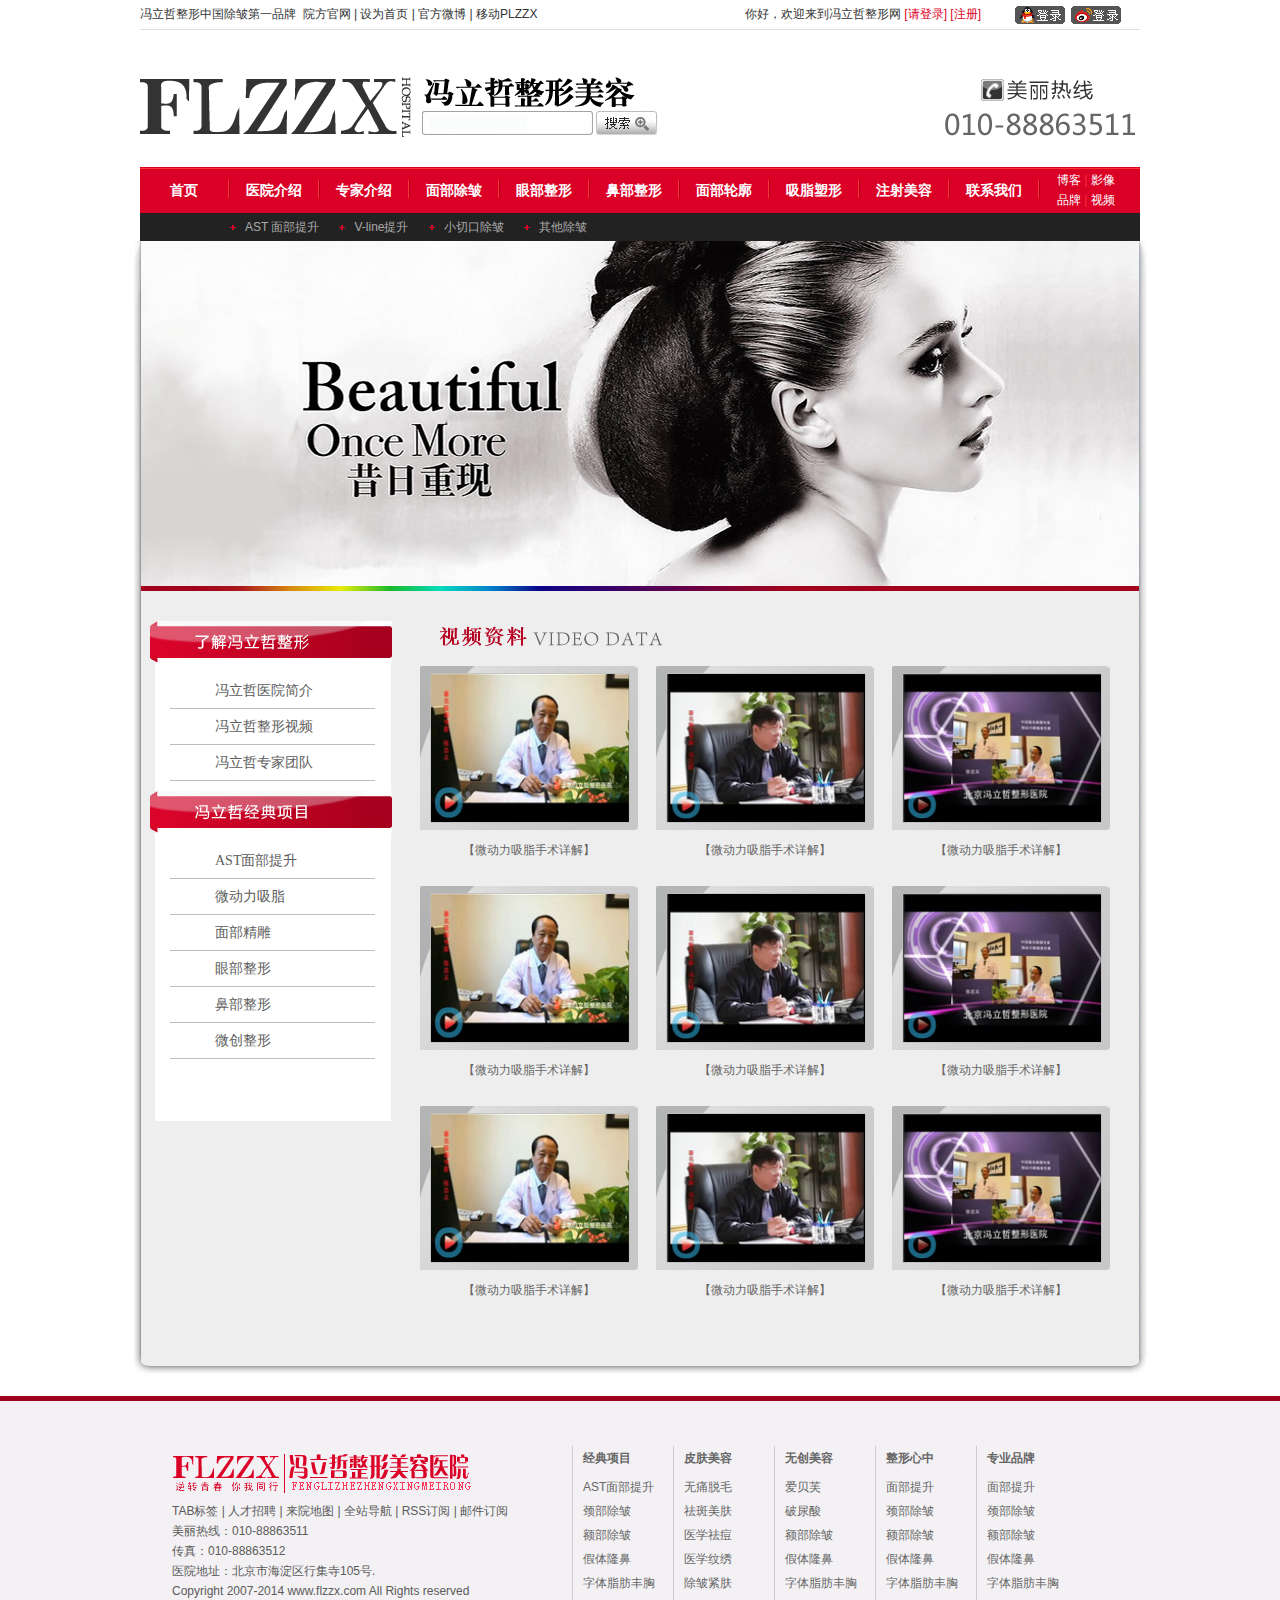
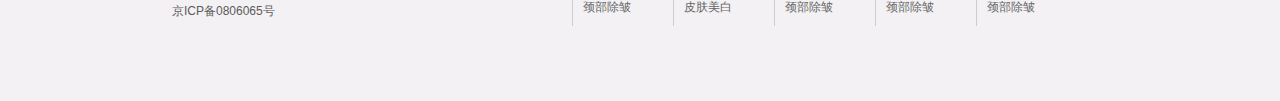
<file: spzl.html>
<!DOCTYPE html PUBLIC "-//W3C//DTD XHTML 1.0 Transitional//EN" "http://www.w3.org/TR/xhtml1/DTD/xhtml1-transitional.dtd">
<html xmlns="http://www.w3.org/1999/xhtml">
<head>
<meta http-equiv="Content-Type" content="text/html; charset=utf-8" />
<title>视频资料</title>
<link href="css/global.css"  rel="stylesheet" type="text/css" />
<link href="css/page.css"  rel="stylesheet" type="text/css" />
<script type="text/javascript" src="js/jquery-1.4.2.js"></script>
<script type="text/javascript" src="js/gobal.js"></script>
<script type="text/javascript" src="js/MSClass.js"></script>
</head>

<body>
<!--头部-->
<div id="menu">
  <div class="mtopbar">
    <div class="mtopbarl">冯立哲整形中国除皱第一品牌 &nbsp;<a href="index.html">院方官网</a> | <a href="#">设为首页</a> | <a href="#">官方微博</a> | <a href="#">移动PLZZX</a></div>
    <div class="mtopbarr1"><a href="#"><img src="images/m_qq.gif" width="50" height="18" /></a><a href="#"><img src="images/m_sina.gif" width="50" height="18" /></a></div>
    <div class="mtopbarr">你好，欢迎来到冯立哲整形网 <a href="#" class="dl">[请登录]</a> <a href="#" class="dl">[注册]</a></div>
  </div>
  <div class="logobox">
    <h1><a href="index.html"><img src="images/logo.gif" width="271" height="60" /></a></h1>
    <div class="serch">
      <form id="topsearch" name="topsearch" method="post" action="">
        <input type="text" name="textfield" id="textfield" class="sercbox"/>
        <input type="image" src="images/m_searchbtn.gif" name="button" id="button" value="" class="sercbtn"/>
      </form>
    </div>
    <div class="rx"></div>
  </div>
  <div id="main_nav">
    <ul>
      <li><a href="index.html">首页</a></li>
      <li><a href="yyjs.html" >医院介绍</a></li>
      <li><a href="zjjs.html" >专家介绍</a></li>
      <li><a href="mbcz.html" >面部除皱</a></li>
      <li><a href="ybzx.html" >眼部整形</a></li>
      <li><a href="bbzx.html" >鼻部整形</a></li>
      <li><a href="mblk.html" >面部轮廓</a></li>
      <li><a href="xzsx.html" >吸脂塑形</a></li>
      <li><a href="zsmr.html" >注射美容</a></li>
      <li><a href="lxwm.html" >联系我们</a></li>
    </ul>
    <div class="rmenu"><a href="#">博客</a> | <a href="#">影像</a><br />
      <a href="#">品牌</a> | <a href="spzl.html">视频</a></div>
    <div class="clear"></div>
    <div class="subnav">
      <div class="nav_list list1 s-Off"><a href="#">AST 面部提升</a><a href="#">V-line提升</a><a href="#">小切口除皱</a><a href="#">其他除皱</a></div>
      <div class="nav_list list2"><a href="#">AST 面部提升</a><a href="#">V-line提升</a><a href="#">小切口除皱</a><a href="#">其他除皱</a></div>
      <div class="nav_list list3 s-Off"><a href="#">AST 面部提升</a><a href="#">V-line提升</a><a href="#">小切口除皱</a><a href="#">其他除皱</a></div>
      <div class="nav_list list4 s-Off"><a href="#">AST 面部提升</a><a href="#">V-line提升</a><a href="#">小切口除皱</a><a href="#">其他除皱</a></div>
      <div class="nav_list list5 s-Off"><a href="#">AST 面部提升</a><a href="#">V-line提升</a><a href="#">小切口除皱</a><a href="#">其他除皱</a></div>
      <div class="nav_list list6 s-Off"><a href="#">AST 面部提升</a><a href="#">V-line提升</a><a href="#">小切口除皱</a><a href="#">其他除皱</a></div>
      <div class="nav_list list7 s-Off"><a href="#">AST 面部提升</a><a href="#">V-line提升</a><a href="#">小切口除皱</a><a href="#">其他除皱</a></div>
      <div class="nav_list list8 s-Off"><a href="#">AST 面部提升</a><a href="#">V-line提升</a><a href="#">小切口除皱</a><a href="#">其他除皱</a></div>
      <div class="nav_list list9 s-Off"><a href="#">AST 面部提升</a><a href="#">V-line提升</a><a href="#">小切口除皱</a><a href="#">其他除皱</a></div>
      <div class="nav_list list10 s-Off"><a href="#">AST 面部提升</a><a href="#">V-line提升</a><a href="#">小切口除皱</a><a href="#">其他除皱</a></div>
    </div>
  </div>
</div>
<!--头部结束-->
<div id="pagebanner">
  <div class="pic"><img src="images/page/banner1.jpg" width="1000" height="345" /></div>
  <div class="picline"></div>
</div>
<div id="pagebox">
  <div class="pagecon">
    <div class="pageleft">
      <div><img src="images/page/in1.jpg" width="242" height="42" /></div>
      <ul>
        <li><a href="#">冯立哲医院简介</a></li>
        <li><a href="#">冯立哲整形视频</a></li>
        <li><a href="#">冯立哲专家团队</a></li>
      </ul>
      <div><img src="images/page/in2.jpg" width="242" height="42" /></div>
      <ul>
        <li><a href="#">AST面部提升</a></li>
        <li><a href="#">微动力吸脂</a></li>
        <li><a href="#">面部精雕</a></li>
        <li><a href="#">眼部整形</a></li>
        <li><a href="#">鼻部整形</a></li>
        <li><a href="#">微创整形</a></li>
      </ul>
    </div>
    <div class="pagemain">
      <div class="title"><img src="images/page/t4.gif" width="260" height="20" /></div>
      <ul class="spbox">
        <li>
          <div><a href="#"><img src="images/page/sp1.jpg" width="194" height="144" /></a></div>
          <span><a href="#">【微动力吸脂手术详解】</a></span></li>
        <li>
          <div><a href="#"><img src="images/page/sp2.jpg" width="194" height="144" /></a></div>
          <span><a href="#">【微动力吸脂手术详解】</a></span></li>
        <li>
          <div><a href="#"><img src="images/page/sp3.jpg" width="194" height="144" /></a></div>
          <span><a href="#">【微动力吸脂手术详解】</a></span></li>
        <li>
          <div><a href="#"><img src="images/page/sp1.jpg" width="194" height="144" /></a></div>
          <span><a href="#">【微动力吸脂手术详解】</a></span></li>
        <li>
          <div><a href="#"><img src="images/page/sp2.jpg" width="194" height="144" /></a></div>
          <span><a href="#">【微动力吸脂手术详解】</a></span></li>
        <li>
          <div><a href="#"><img src="images/page/sp3.jpg" width="194" height="144" /></a></div>
          <span><a href="#">【微动力吸脂手术详解】</a></span></li>
        <li>
          <div><a href="#"><img src="images/page/sp1.jpg" width="194" height="144" /></a></div>
          <span><a href="#">【微动力吸脂手术详解】</a></span></li>
        <li>
          <div><a href="#"><img src="images/page/sp2.jpg" width="194" height="144" /></a></div>
          <span><a href="#">【微动力吸脂手术详解】</a></span></li>
        <li>
          <div><a href="#"><img src="images/page/sp3.jpg" width="194" height="144" /></a></div>
          <span><a href="#">【微动力吸脂手术详解】</a></span></li>
      </ul>
    </div>
    <div class="clear"></div>
  </div>
  <div class="pagebtn"></div>
</div>
<!--底部-->
<div id="footer">
  <div class="footcon">
    <div class="footcon1"><a href="#">TAB标签</a> | <a href="#">人才招聘</a> | <a href="#">来院地图</a> | <a href="#">全站导航</a> | <a href="#">RSS订阅</a> | <a href="#">邮件订阅</a><br />
      美丽热线：010-88863511<br />
      传真：010-88863512<br />
      医院地址：北京市海淀区行集寺105号.<br />
      Copyright 2007-2014 www.flzzx.com All Rights reserved<br />
      京ICP备0806065号 </div>
    <ul class="footlink">
      <li><span>经典项目</span> <a href="#">AST面部提升</a> <a href="#">颈部除皱</a> <a href="#">额部除皱</a> <a href="#">假体隆鼻</a> <a href="#">字体脂肪丰胸</a> <a href="#">颈部除皱</a></li>
      <li><span>皮肤美容</span> <a href="#">无痛脱毛</a> <a href="#">祛斑美肤</a> <a href="#">医学祛痘</a> <a href="#">医学纹绣</a> <a href="#">除皱紧肤</a> <a href="#">皮肤美白</a></li>
      <li><span>无创美容</span> <a href="#">爱贝芙</a> <a href="#">破尿酸</a> <a href="#">额部除皱</a> <a href="#">假体隆鼻</a> <a href="#">字体脂肪丰胸</a> <a href="#">颈部除皱</a></li>
      <li><span>整形心中</span> <a href="#">面部提升</a> <a href="#">颈部除皱</a> <a href="#">额部除皱</a> <a href="#">假体隆鼻</a> <a href="#">字体脂肪丰胸</a> <a href="#">颈部除皱</a></li>
      <li><span>专业品牌</span> <a href="#">面部提升</a> <a href="#">颈部除皱</a> <a href="#">额部除皱</a> <a href="#">假体隆鼻</a> <a href="#">字体脂肪丰胸</a> <a href="#">颈部除皱</a></li>
    </ul>
    <div class="clear"></div>
  </div>
</div>
<!--底部结束-->

</body>
</html>
</file>
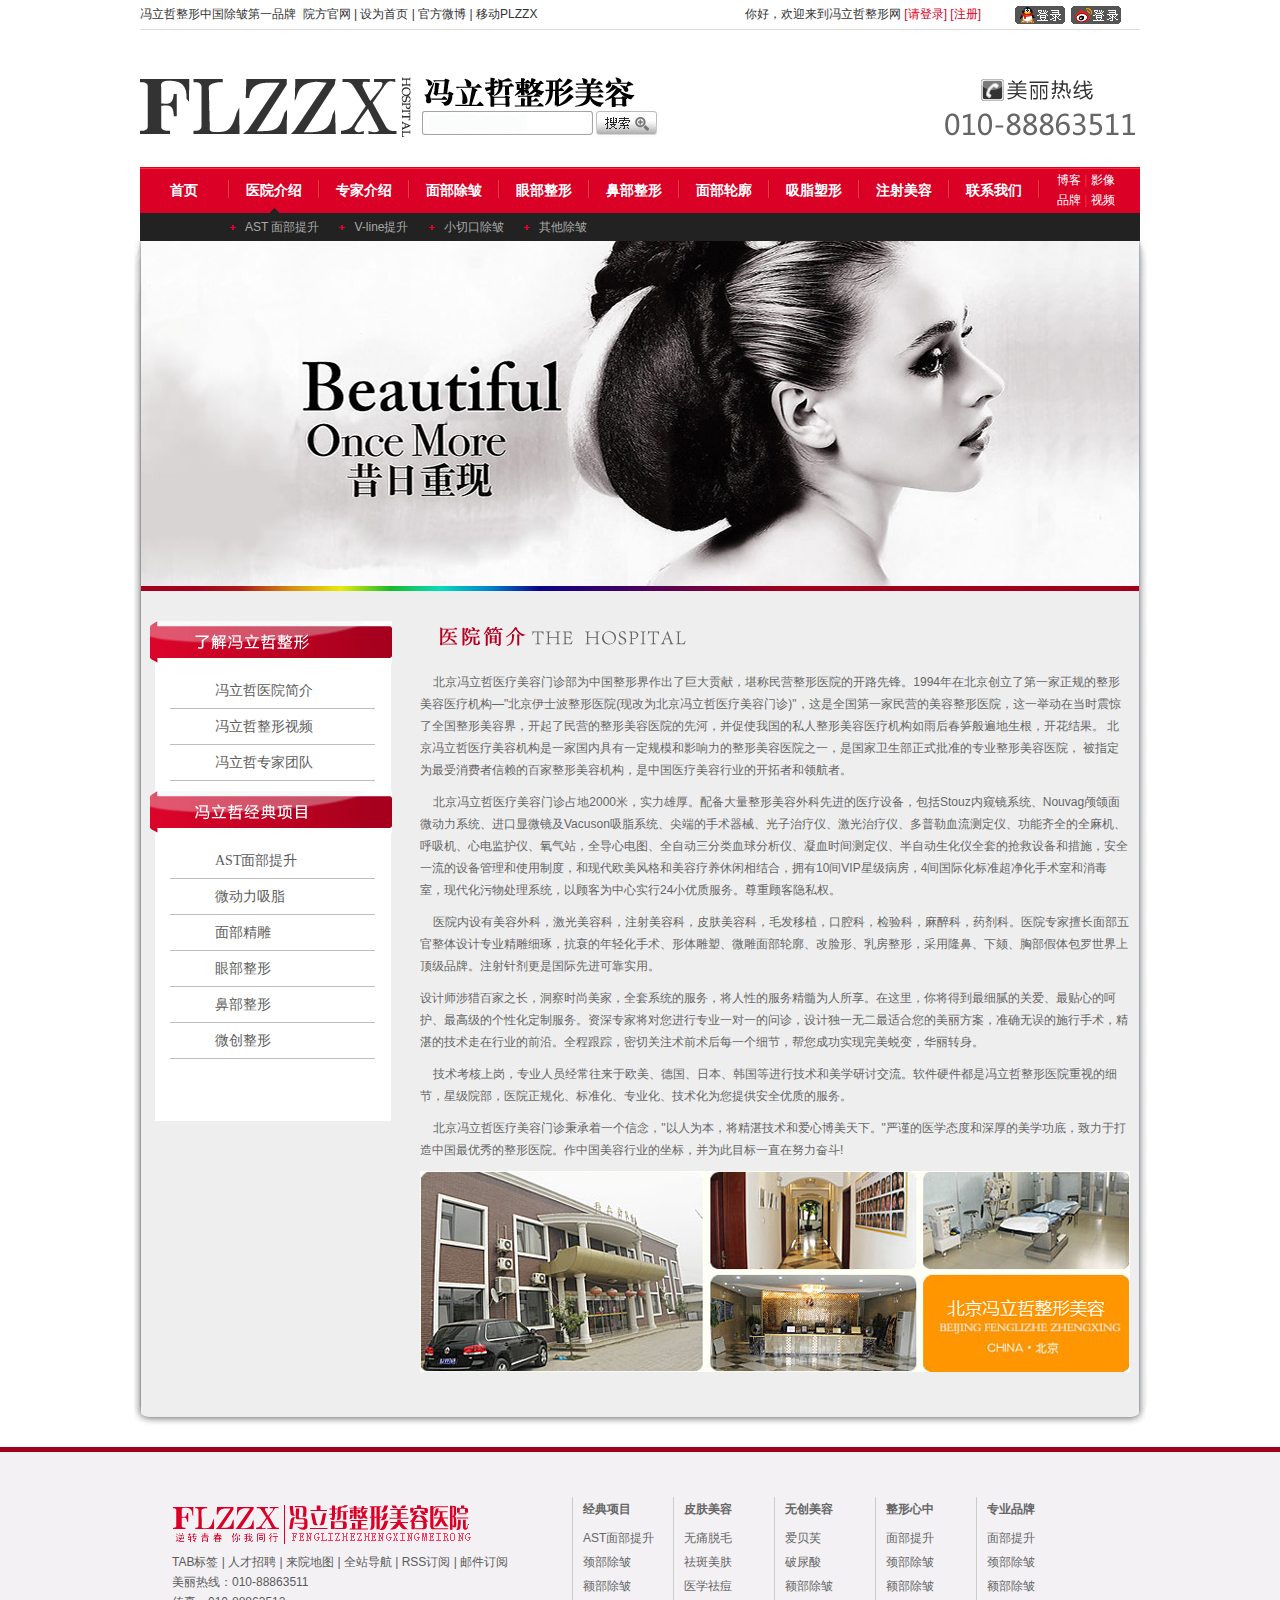
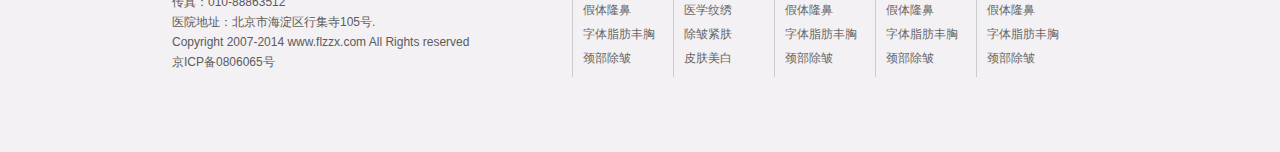
<file: yyjs.html>
<!DOCTYPE html PUBLIC "-//W3C//DTD XHTML 1.0 Transitional//EN" "http://www.w3.org/TR/xhtml1/DTD/xhtml1-transitional.dtd">
<html xmlns="http://www.w3.org/1999/xhtml">
<head>
<meta http-equiv="Content-Type" content="text/html; charset=utf-8" />
<title>医院介绍</title>
<link href="css/global.css"  rel="stylesheet" type="text/css" />
<link href="css/page.css"  rel="stylesheet" type="text/css" />
<script type="text/javascript" src="js/jquery-1.4.2.js"></script>
<script type="text/javascript" src="js/gobal.js"></script>
<script type="text/javascript" src="js/MSClass.js"></script>
</head>

<body>
<!--头部-->
<div id="menu">
  <div class="mtopbar">
    <div class="mtopbarl">冯立哲整形中国除皱第一品牌 &nbsp;<a href="index.html">院方官网</a> | <a href="#">设为首页</a> | <a href="#">官方微博</a> | <a href="#">移动PLZZX</a></div>
    <div class="mtopbarr1"><a href="#"><img src="images/m_qq.gif" width="50" height="18" /></a><a href="#"><img src="images/m_sina.gif" width="50" height="18" /></a></div>
    <div class="mtopbarr">你好，欢迎来到冯立哲整形网 <a href="#" class="dl">[请登录]</a> <a href="#" class="dl">[注册]</a></div>
  </div>
  <div class="logobox">
    <h1><a href="index.html"><img src="images/logo.gif" width="271" height="60" /></a></h1>
    <div class="serch">
      <form id="topsearch" name="topsearch" method="post" action="">
        <input type="text" name="textfield" id="textfield" class="sercbox"/>
        <input type="image" src="images/m_searchbtn.gif" name="button" id="button" value="" class="sercbtn"/>
      </form>
    </div>
    <div class="rx"></div>
  </div>
  <div id="main_nav">
    <ul>
      <li><a href="index.html">首页</a></li>
      <li><a href="yyjs.html"  class="change">医院介绍</a></li>
      <li><a href="zjjs.html" >专家介绍</a></li>
      <li><a href="mbcz.html" >面部除皱</a></li>
      <li><a href="ybzx.html" >眼部整形</a></li>
      <li><a href="bbzx.html" >鼻部整形</a></li>
      <li><a href="mblk.html" >面部轮廓</a></li>
      <li><a href="xzsx.html" >吸脂塑形</a></li>
      <li><a href="zsmr.html" >注射美容</a></li>
      <li><a href="lxwm.html" >联系我们</a></li>
    </ul>
    <div class="rmenu"><a href="#">博客</a> | <a href="#">影像</a><br /><a href="#">品牌</a> | <a href="spzl.html">视频</a></div>
    <div class="clear"></div>
    <div class="subnav">
      <div class="nav_list list1 s-Off"><a href="#">AST 面部提升</a><a href="#">V-line提升</a><a href="#">小切口除皱</a><a href="#">其他除皱</a></div>
      <div class="nav_list list2"><a href="#">AST 面部提升</a><a href="#">V-line提升</a><a href="#">小切口除皱</a><a href="#">其他除皱</a></div>
      <div class="nav_list list3 s-Off"><a href="#">AST 面部提升</a><a href="#">V-line提升</a><a href="#">小切口除皱</a><a href="#">其他除皱</a></div>
      <div class="nav_list list4 s-Off"><a href="#">AST 面部提升</a><a href="#">V-line提升</a><a href="#">小切口除皱</a><a href="#">其他除皱</a></div>
      <div class="nav_list list5 s-Off"><a href="#">AST 面部提升</a><a href="#">V-line提升</a><a href="#">小切口除皱</a><a href="#">其他除皱</a></div>
      <div class="nav_list list6 s-Off"><a href="#">AST 面部提升</a><a href="#">V-line提升</a><a href="#">小切口除皱</a><a href="#">其他除皱</a></div>
      <div class="nav_list list7 s-Off"><a href="#">AST 面部提升</a><a href="#">V-line提升</a><a href="#">小切口除皱</a><a href="#">其他除皱</a></div>
      <div class="nav_list list8 s-Off"><a href="#">AST 面部提升</a><a href="#">V-line提升</a><a href="#">小切口除皱</a><a href="#">其他除皱</a></div>
      <div class="nav_list list9 s-Off"><a href="#">AST 面部提升</a><a href="#">V-line提升</a><a href="#">小切口除皱</a><a href="#">其他除皱</a></div>
      <div class="nav_list list10 s-Off"><a href="#">AST 面部提升</a><a href="#">V-line提升</a><a href="#">小切口除皱</a><a href="#">其他除皱</a></div>
    </div>
  </div>
</div>
<!--头部结束-->
<div id="pagebanner">
  <div class="pic"><img src="images/page/banner1.jpg" width="1000" height="345" /></div>
  <div class="picline"></div>
</div>
<div id="pagebox">
  <div class="pagecon">
    <div class="pageleft">
    <div><img src="images/page/in1.jpg" width="242" height="42" /></div>
    <ul>
    <li><a href="#">冯立哲医院简介</a></li>
    <li><a href="#">冯立哲整形视频</a></li>
    <li><a href="#">冯立哲专家团队</a></li>
    </ul>
    <div><img src="images/page/in2.jpg" width="242" height="42" /></div>
    <ul>
    <li><a href="#">AST面部提升</a></li>
    <li><a href="#">微动力吸脂</a></li>
    <li><a href="#">面部精雕</a></li>
    <li><a href="#">眼部整形</a></li>
    <li><a href="#">鼻部整形</a></li>
    <li><a href="#">微创整形</a></li>
    </ul>
    
    </div>
    <div class="pagemain">
      <div class="title"><img src="images/page/t1.gif" width="260" height="20" /></div>
      <div class="neirong">
        <p>&nbsp;&nbsp;&nbsp;&nbsp;北京冯立哲医疗美容门诊部为中国整形界作出了巨大贡献，堪称民营整形医院的开路先锋。1994年在北京创立了第一家正规的整形美容医疗机构—"北京伊士波整形医院(现改为北京冯立哲医疗美容门诊)"，这是全国第一家民营的美容整形医院，这一举动在当时震惊了全国整形美容界，开起了民营的整形美容医院的先河，并促使我国的私人整形美容医疗机构如雨后春笋般遍地生根，开花结果。 北京冯立哲医疗美容机构是一家国内具有一定规模和影响力的整形美容医院之一，是国家卫生部正式批准的专业整形美容医院， 被指定为最受消费者信赖的百家整形美容机构，是中国医疗美容行业的开拓者和领航者。 </p>
        <p>&nbsp;&nbsp;&nbsp;&nbsp;北京冯立哲医疗美容门诊占地2000米，实力雄厚。配备大量整形美容外科先进的医疗设备，包括Stouz内窥镜系统、Nouvag颅颌面微动力系统、进口显微镜及Vacuson吸脂系统、尖端的手术器械、光子治疗仪、激光治疗仪、多普勒血流测定仪、功能齐全的全麻机、呼吸机、心电监护仪、氧气站，全导心电图、全自动三分类血球分析仪、凝血时间测定仪、半自动生化仪全套的抢救设备和措施，安全一流的设备管理和使用制度，和现代欧美风格和美容疗养休闲相结合，拥有10间VIP星级病房，4间国际化标准超净化手术室和消毒室，现代化污物处理系统，以顾客为中心实行24小优质服务。尊重顾客隐私权。 </p>
        <p>&nbsp;&nbsp;&nbsp;&nbsp;医院内设有美容外科，激光美容科，注射美容科，皮肤美容科，毛发移植，口腔科，检验科，麻醉科，药剂科。医院专家擅长面部五官整体设计专业精雕细琢，抗衰的年轻化手术、形体雕塑、微雕面部轮廓、改脸形、乳房整形，采用隆鼻、下颏、胸部假体包罗世界上顶级品牌。注射针剂更是国际先进可靠实用。 </p>
        <p>设计师涉猎百家之长，洞察时尚美家，全套系统的服务，将人性的服务精髓为人所享。在这里，你将得到最细腻的关爱、最贴心的呵护、最高级的个性化定制服务。资深专家将对您进行专业一对一的问诊，设计独一无二最适合您的美丽方案，准确无误的施行手术，精湛的技术走在行业的前沿。全程跟踪，密切关注术前术后每一个细节，帮您成功实现完美蜕变，华丽转身。</p>
        <p>&nbsp;&nbsp;&nbsp;&nbsp;技术考核上岗，专业人员经常往来于欧美、德国、日本、韩国等进行技术和美学研讨交流。软件硬件都是冯立哲整形医院重视的细节，星级院部，医院正规化、标准化、专业化、技术化为您提供安全优质的服务。 </p>
        <p>&nbsp;&nbsp;&nbsp;&nbsp;北京冯立哲医疗美容门诊秉承着一个信念，"以人为本，将精湛技术和爱心博美天下。"严谨的医学态度和深厚的美学功底，致力于打造中国最优秀的整形医院。作中国美容行业的坐标，并为此目标一直在努力奋斗!</p>
        <p><img src="images/page/gstu.jpg" width="710" height="201" /></p>
      </div>
    </div>
    <div class="clear"></div>
  </div>
  <div class="pagebtn"></div>
</div>
<!--底部-->
<div id="footer">
  <div class="footcon">
    <div class="footcon1"><a href="#">TAB标签</a> | <a href="#">人才招聘</a> | <a href="#">来院地图</a> | <a href="#">全站导航</a> | <a href="#">RSS订阅</a> | <a href="#">邮件订阅</a><br />
      美丽热线：010-88863511<br />
      传真：010-88863512<br />
      医院地址：北京市海淀区行集寺105号.<br />
      Copyright 2007-2014 www.flzzx.com All Rights reserved<br />
      京ICP备0806065号 </div>
    <ul class="footlink">
      <li><span>经典项目</span> <a href="#">AST面部提升</a> <a href="#">颈部除皱</a> <a href="#">额部除皱</a> <a href="#">假体隆鼻</a> <a href="#">字体脂肪丰胸</a> <a href="#">颈部除皱</a></li>
      <li><span>皮肤美容</span> <a href="#">无痛脱毛</a> <a href="#">祛斑美肤</a> <a href="#">医学祛痘</a> <a href="#">医学纹绣</a> <a href="#">除皱紧肤</a> <a href="#">皮肤美白</a></li>
      <li><span>无创美容</span> <a href="#">爱贝芙</a> <a href="#">破尿酸</a> <a href="#">额部除皱</a> <a href="#">假体隆鼻</a> <a href="#">字体脂肪丰胸</a> <a href="#">颈部除皱</a></li>
      <li><span>整形心中</span> <a href="#">面部提升</a> <a href="#">颈部除皱</a> <a href="#">额部除皱</a> <a href="#">假体隆鼻</a> <a href="#">字体脂肪丰胸</a> <a href="#">颈部除皱</a></li>
      <li><span>专业品牌</span> <a href="#">面部提升</a> <a href="#">颈部除皱</a> <a href="#">额部除皱</a> <a href="#">假体隆鼻</a> <a href="#">字体脂肪丰胸</a> <a href="#">颈部除皱</a></li>
    </ul>
    <div class="clear"></div>
  </div>
</div>
<!--底部结束-->

</body>
</html>
</file>
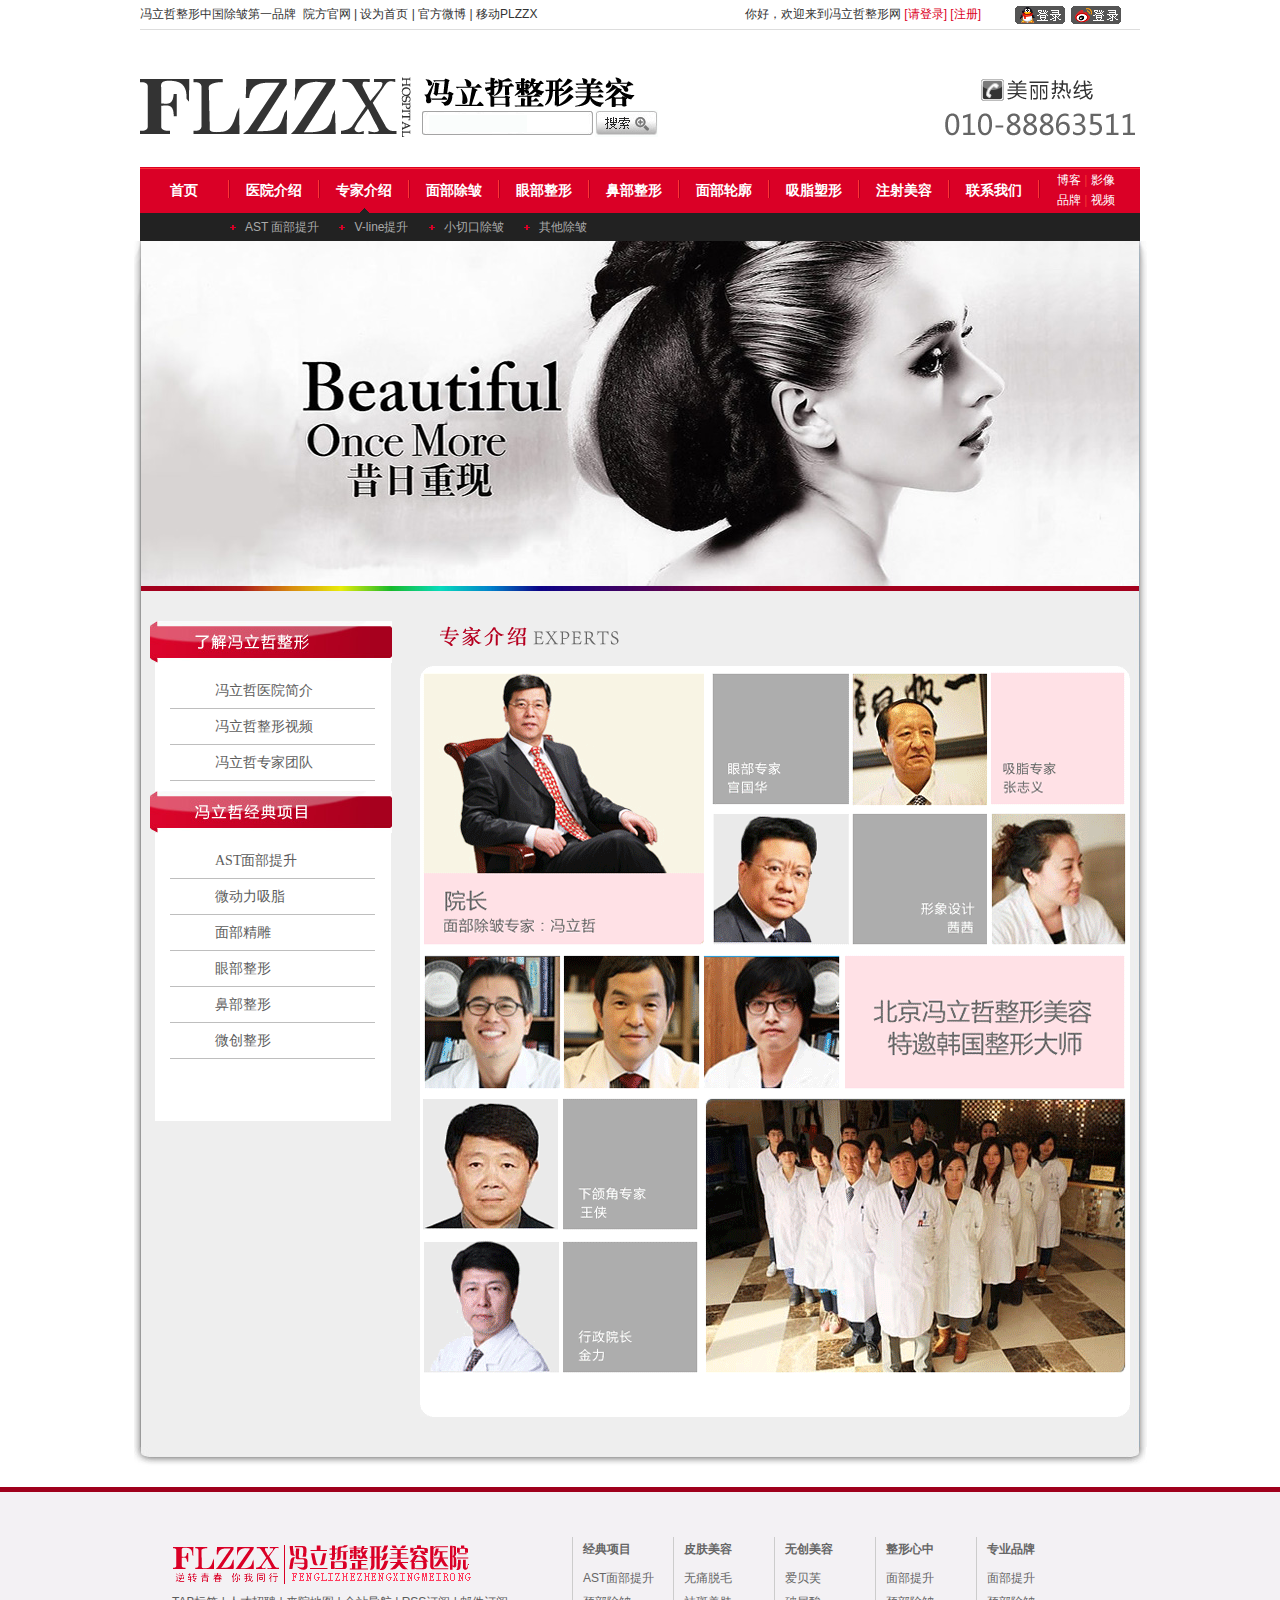
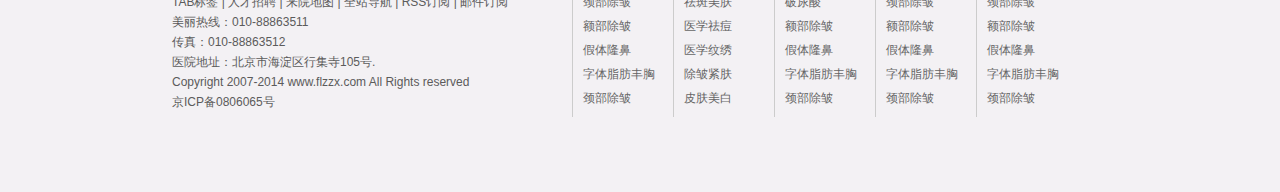
<file: zjjs.html>
<!DOCTYPE html PUBLIC "-//W3C//DTD XHTML 1.0 Transitional//EN" "http://www.w3.org/TR/xhtml1/DTD/xhtml1-transitional.dtd">
<html xmlns="http://www.w3.org/1999/xhtml">
<head>
<meta http-equiv="Content-Type" content="text/html; charset=utf-8" />
<title>专家介绍</title>
<link href="css/global.css"  rel="stylesheet" type="text/css" />
<link href="css/page.css"  rel="stylesheet" type="text/css" />
<script type="text/javascript" src="js/jquery-1.4.2.js"></script>
<script type="text/javascript" src="js/gobal.js"></script>
<script type="text/javascript" src="js/MSClass.js"></script>
</head>

<body>
<!--头部-->
<div id="menu">
  <div class="mtopbar">
    <div class="mtopbarl">冯立哲整形中国除皱第一品牌 &nbsp;<a href="index.html">院方官网</a> | <a href="#">设为首页</a> | <a href="#">官方微博</a> | <a href="#">移动PLZZX</a></div>
    <div class="mtopbarr1"><a href="#"><img src="images/m_qq.gif" width="50" height="18" /></a><a href="#"><img src="images/m_sina.gif" width="50" height="18" /></a></div>
    <div class="mtopbarr">你好，欢迎来到冯立哲整形网 <a href="#" class="dl">[请登录]</a> <a href="#" class="dl">[注册]</a></div>
  </div>
  <div class="logobox">
    <h1><a href="index.html"><img src="images/logo.gif" width="271" height="60" /></a></h1>
    <div class="serch">
      <form id="topsearch" name="topsearch" method="post" action="">
        <input type="text" name="textfield" id="textfield" class="sercbox"/>
        <input type="image" src="images/m_searchbtn.gif" name="button" id="button" value="" class="sercbtn"/>
      </form>
    </div>
    <div class="rx"></div>
  </div>
  <div id="main_nav">
    <ul>
      <li><a href="index.html">首页</a></li>
      <li><a href="yyjs.html" >医院介绍</a></li>
      <li><a href="zjjs.html" class="change">专家介绍</a></li>
      <li><a href="mbcz.html" >面部除皱</a></li>
      <li><a href="ybzx.html" >眼部整形</a></li>
      <li><a href="bbzx.html" >鼻部整形</a></li>
      <li><a href="mblk.html" >面部轮廓</a></li>
      <li><a href="xzsx.html" >吸脂塑形</a></li>
      <li><a href="zsmr.html" >注射美容</a></li>
      <li><a href="lxwm.html" >联系我们</a></li>
    </ul>
    <div class="rmenu"><a href="#">博客</a> | <a href="#">影像</a><br /><a href="#">品牌</a> | <a href="spzl.html">视频</a></div>
    <div class="clear"></div>
    <div class="subnav">
      <div class="nav_list list1 s-Off"><a href="#">AST 面部提升</a><a href="#">V-line提升</a><a href="#">小切口除皱</a><a href="#">其他除皱</a></div>
      <div class="nav_list list2"><a href="#">AST 面部提升</a><a href="#">V-line提升</a><a href="#">小切口除皱</a><a href="#">其他除皱</a></div>
      <div class="nav_list list3 s-Off"><a href="#">AST 面部提升</a><a href="#">V-line提升</a><a href="#">小切口除皱</a><a href="#">其他除皱</a></div>
      <div class="nav_list list4 s-Off"><a href="#">AST 面部提升</a><a href="#">V-line提升</a><a href="#">小切口除皱</a><a href="#">其他除皱</a></div>
      <div class="nav_list list5 s-Off"><a href="#">AST 面部提升</a><a href="#">V-line提升</a><a href="#">小切口除皱</a><a href="#">其他除皱</a></div>
      <div class="nav_list list6 s-Off"><a href="#">AST 面部提升</a><a href="#">V-line提升</a><a href="#">小切口除皱</a><a href="#">其他除皱</a></div>
      <div class="nav_list list7 s-Off"><a href="#">AST 面部提升</a><a href="#">V-line提升</a><a href="#">小切口除皱</a><a href="#">其他除皱</a></div>
      <div class="nav_list list8 s-Off"><a href="#">AST 面部提升</a><a href="#">V-line提升</a><a href="#">小切口除皱</a><a href="#">其他除皱</a></div>
      <div class="nav_list list9 s-Off"><a href="#">AST 面部提升</a><a href="#">V-line提升</a><a href="#">小切口除皱</a><a href="#">其他除皱</a></div>
      <div class="nav_list list10 s-Off"><a href="#">AST 面部提升</a><a href="#">V-line提升</a><a href="#">小切口除皱</a><a href="#">其他除皱</a></div>
    </div>
  </div>
</div>
<!--头部结束-->
<div id="pagebanner">
  <div class="pic"><img src="images/page/banner1.jpg" width="1000" height="345" /></div>
  <div class="picline"></div>
</div>
<div id="pagebox">
  <div class="pagecon">
    <div class="pageleft">
    <div><img src="images/page/in1.jpg" width="242" height="42" /></div>
    <ul>
    <li><a href="#">冯立哲医院简介</a></li>
    <li><a href="#">冯立哲整形视频</a></li>
    <li><a href="#">冯立哲专家团队</a></li>
    </ul>
    <div><img src="images/page/in2.jpg" width="242" height="42" /></div>
    <ul>
    <li><a href="#">AST面部提升</a></li>
    <li><a href="#">微动力吸脂</a></li>
    <li><a href="#">面部精雕</a></li>
    <li><a href="#">眼部整形</a></li>
    <li><a href="#">鼻部整形</a></li>
    <li><a href="#">微创整形</a></li>
    </ul>
    
    </div>
    <div class="pagemain">
      <div class="title"><img src="images/page/t2.gif" width="260" height="20" /></div>
      <div class="neirong"><img src="images/page/zjjs.gif" width="710" height="751" /></div>
    </div>
    <div class="clear"></div>
  </div>
  <div class="pagebtn"></div>
</div>
<!--底部-->
<div id="footer">
  <div class="footcon">
    <div class="footcon1"><a href="#">TAB标签</a> | <a href="#">人才招聘</a> | <a href="#">来院地图</a> | <a href="#">全站导航</a> | <a href="#">RSS订阅</a> | <a href="#">邮件订阅</a><br />
      美丽热线：010-88863511<br />
      传真：010-88863512<br />
      医院地址：北京市海淀区行集寺105号.<br />
      Copyright 2007-2014 www.flzzx.com All Rights reserved<br />
      京ICP备0806065号 </div>
    <ul class="footlink">
      <li><span>经典项目</span> <a href="#">AST面部提升</a> <a href="#">颈部除皱</a> <a href="#">额部除皱</a> <a href="#">假体隆鼻</a> <a href="#">字体脂肪丰胸</a> <a href="#">颈部除皱</a></li>
      <li><span>皮肤美容</span> <a href="#">无痛脱毛</a> <a href="#">祛斑美肤</a> <a href="#">医学祛痘</a> <a href="#">医学纹绣</a> <a href="#">除皱紧肤</a> <a href="#">皮肤美白</a></li>
      <li><span>无创美容</span> <a href="#">爱贝芙</a> <a href="#">破尿酸</a> <a href="#">额部除皱</a> <a href="#">假体隆鼻</a> <a href="#">字体脂肪丰胸</a> <a href="#">颈部除皱</a></li>
      <li><span>整形心中</span> <a href="#">面部提升</a> <a href="#">颈部除皱</a> <a href="#">额部除皱</a> <a href="#">假体隆鼻</a> <a href="#">字体脂肪丰胸</a> <a href="#">颈部除皱</a></li>
      <li><span>专业品牌</span> <a href="#">面部提升</a> <a href="#">颈部除皱</a> <a href="#">额部除皱</a> <a href="#">假体隆鼻</a> <a href="#">字体脂肪丰胸</a> <a href="#">颈部除皱</a></li>
    </ul>
    <div class="clear"></div>
  </div>
</div>
<!--底部结束-->

</body>
</html>
</file>
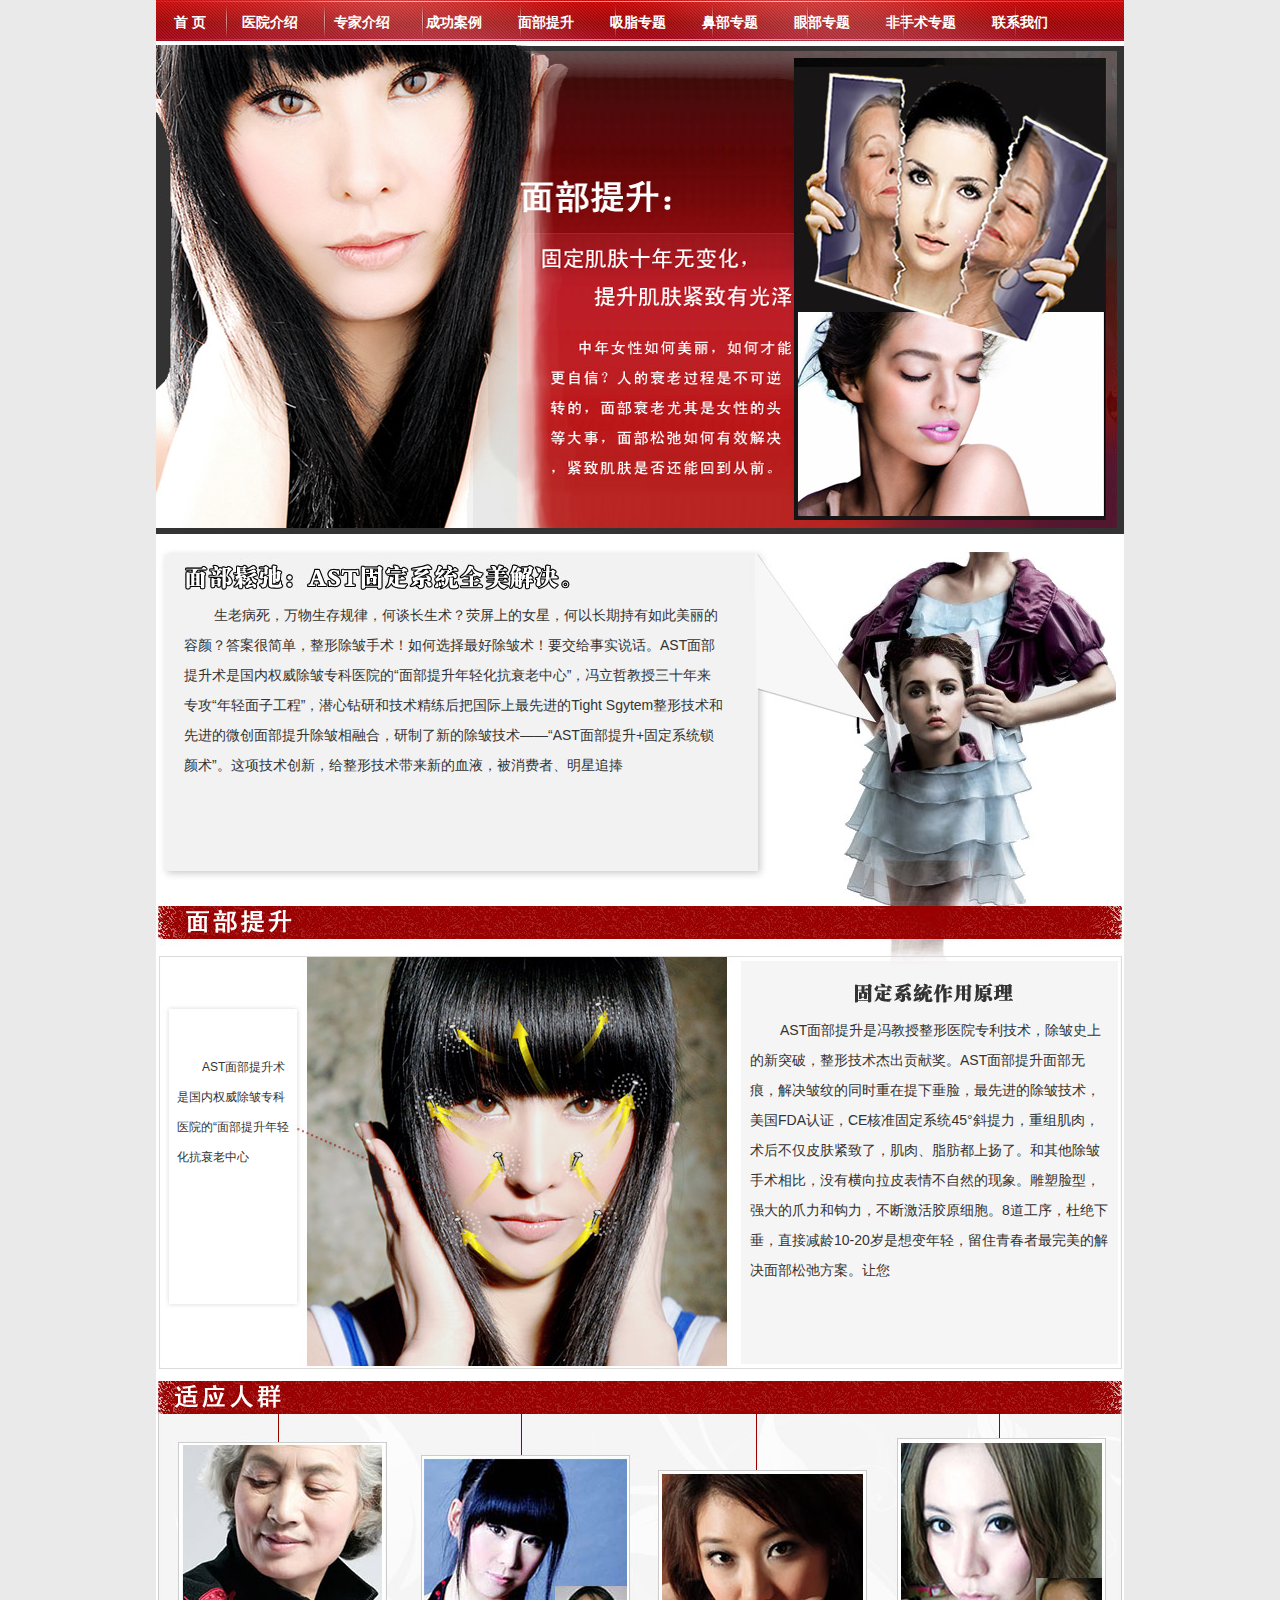
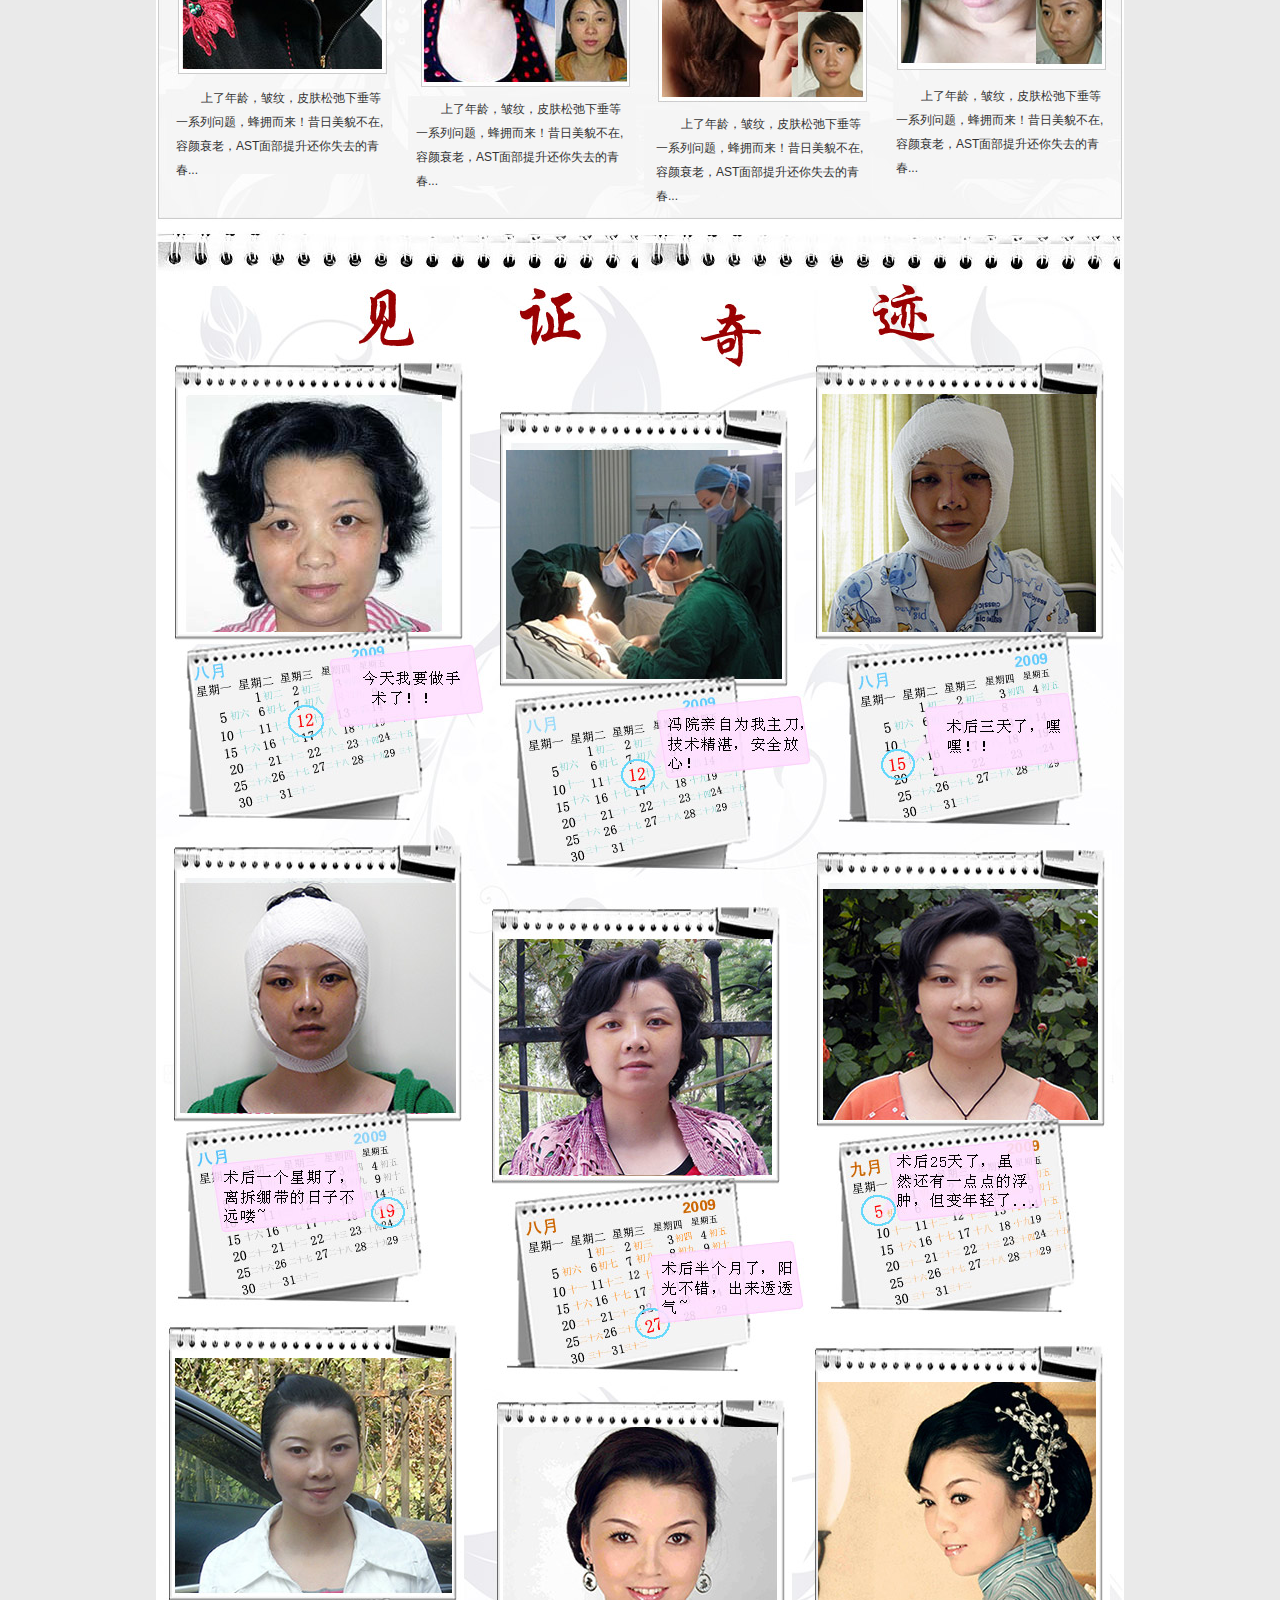
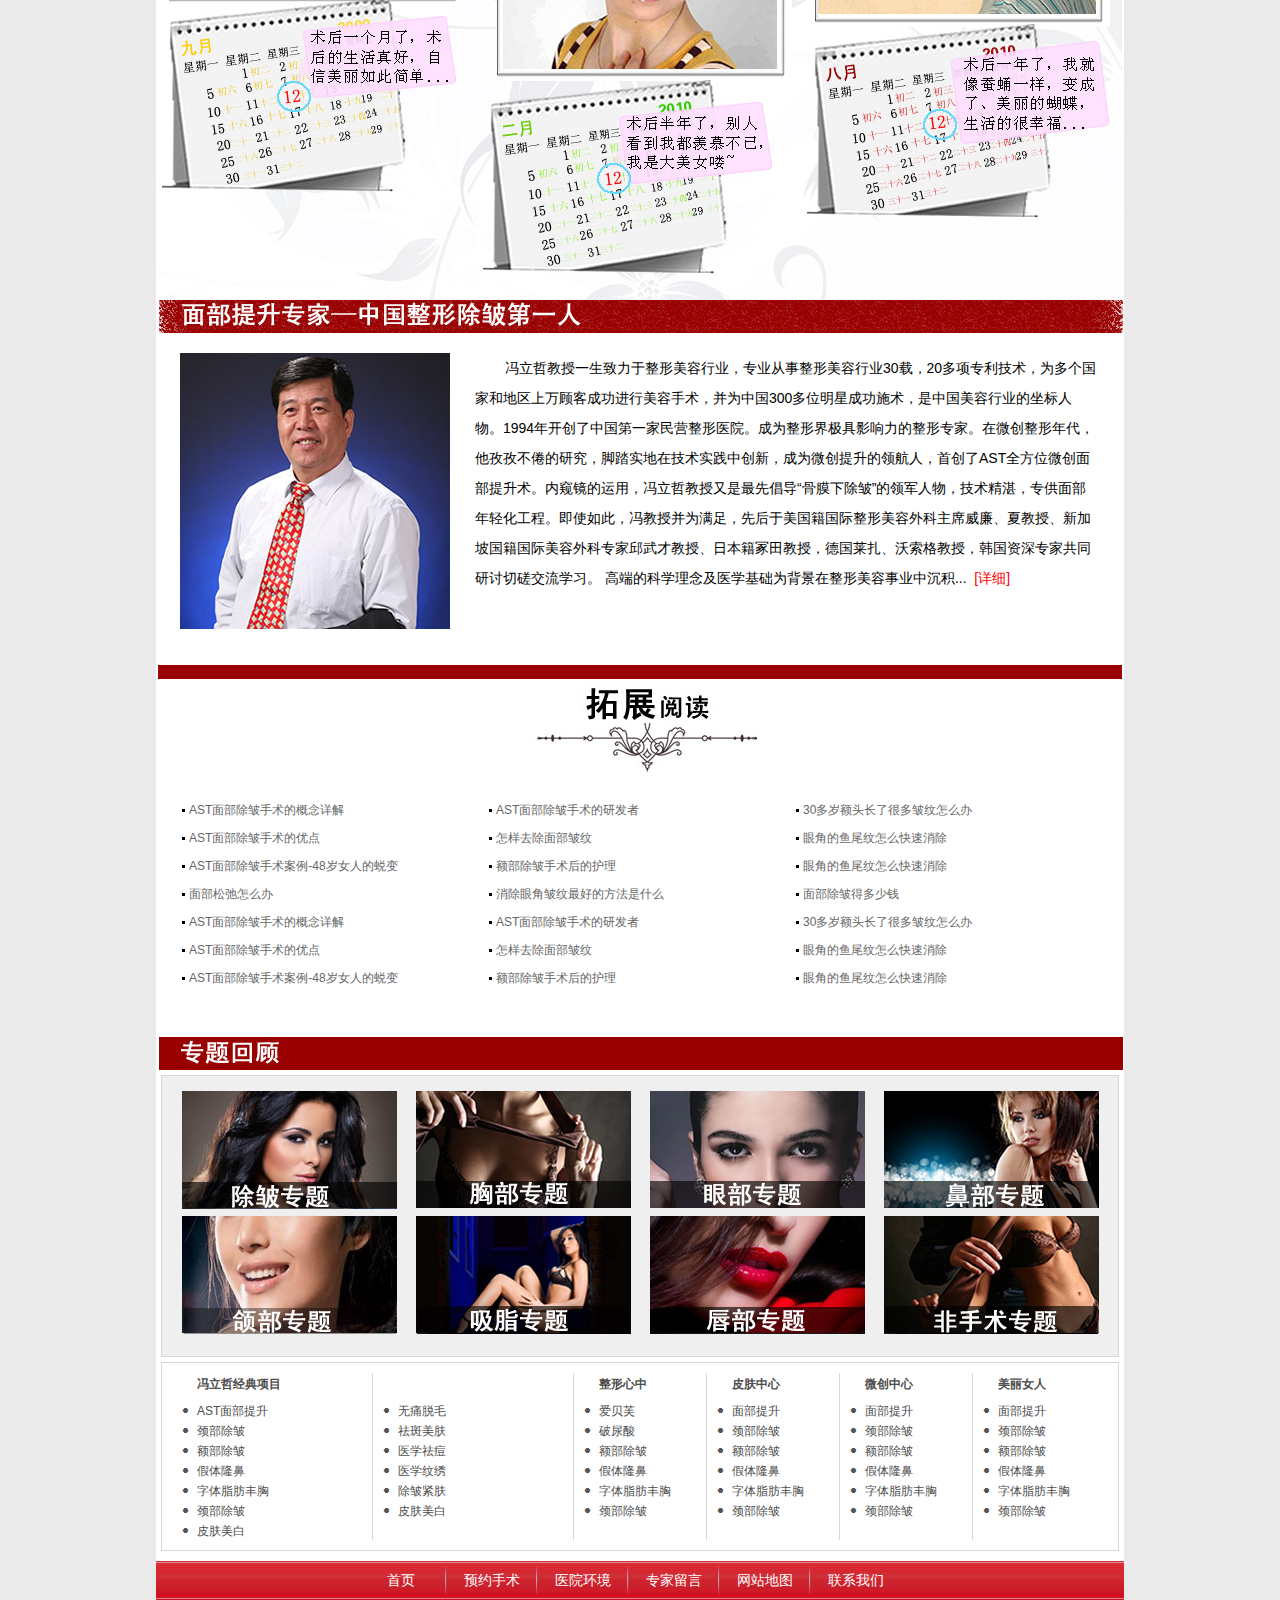
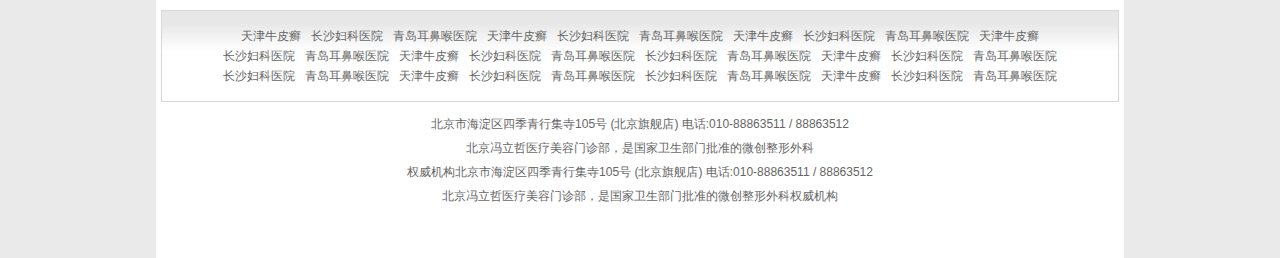
<file: zt.html>
<!DOCTYPE html PUBLIC "-//W3C//DTD XHTML 1.0 Transitional//EN" "http://www.w3.org/TR/xhtml1/DTD/xhtml1-transitional.dtd">
<html xmlns="http://www.w3.org/1999/xhtml">
<head>
<meta http-equiv="Content-Type" content="text/html; charset=utf-8" />
<title>专题</title>
<link href="css/zt.css"  rel="stylesheet" type="text/css" />
</head>

<body>
<div class="box">
  <div class="indexdh">
    <ul>
      <li><a href="index.html">首 页</a></li>
      <li><a href="#">医院介绍</a></li>
      <li><a href="#">专家介绍</a></li>
      <li><a href="#">成功案例</a></li>
      <li><a href="#">面部提升</a></li>
      <li><a href="#">吸脂专题</a></li>
      <li><a href="#">鼻部专题</a></li>
      <li><a href="#">眼部专题</a></li>
      <li><a href="#">非手术专题</a></li>
      <li><a href="#">联系我们</a></li>
    </ul>
  </div>
  <div class="show"><img src="images/zt/show.jpg" width="968" height="489" /></div>
  <div class="line1">
    <div class="line1_txt">生老病死，万物生存规律，何谈长生术？荧屏上的女星，何以长期持有如此美丽的容颜？答案很简单，整形除皱手术！如何选择最好除皱术！要交给事实说话。AST面部提升术是国内权威除皱专科医院的&ldquo;面部提升年轻化抗衰老中心&rdquo;，冯立哲教授三十年来专攻&ldquo;年轻面子工程&rdquo;，潜心钻研和技术精练后把国际上最先进的Tight Sgytem整形技术和先进的微创面部提升除皱相融合，研制了新的除皱技术——&ldquo;AST面部提升+固定系统锁颜术&rdquo;。这项技术创新，给整形技术带来新的血液，被消费者、明星追捧</div></div>
  <div><img src="images/zt/l2.jpg" width="968" height="50" /></div>
  <div class="line3"><div class="line3_txt1">AST面部提升术是国内权威除皱专科医院的&ldquo;面部提升年轻化抗衰老中心</div><div class="line3_txt2">AST面部提升是冯教授整形医院专利技术，除皱史上的新突破，整形技术杰出贡献奖。AST面部提升面部无痕，解决皱纹的同时重在提下垂脸，最先进的除皱技术，美国FDA认证，CE核准固定系统45°斜提力，重组肌肉，术后不仅皮肤紧致了，肌肉、脂肪都上扬了。和其他除皱手术相比，没有横向拉皮表情不自然的现象。雕塑脸型，强大的爪力和钩力，不断激活胶原细胞。8道工序，杜绝下垂，直接减龄10-20岁是想变年轻，留住青春者最完美的解决面部松弛方案。让您</div></div>
  <div><img src="images/zt/l4.jpg" width="968" height="33" /></div>
  <div class="line5">
  <div class="line5_txt1">上了年龄，皱纹，皮肤松弛下垂等一系列问题，蜂拥而来！昔日美貌不在,容颜衰老，AST面部提升还你失去的青春...</div>
  <div class="line5_txt2">上了年龄，皱纹，皮肤松弛下垂等一系列问题，蜂拥而来！昔日美貌不在,容颜衰老，AST面部提升还你失去的青春...</div>
  <div class="line5_txt3">上了年龄，皱纹，皮肤松弛下垂等一系列问题，蜂拥而来！昔日美貌不在,容颜衰老，AST面部提升还你失去的青春...</div>
  <div class="line5_txt4">上了年龄，皱纹，皮肤松弛下垂等一系列问题，蜂拥而来！昔日美貌不在,容颜衰老，AST面部提升还你失去的青春...</div>
  </div>
  <div><img src="images/zt/l6.jpg" width="968" height="100" /></div>
  <div><img src="images/zt/l7.jpg" width="968" height="100" /></div>
  <div><img src="images/zt/l8.jpg" width="968" height="100" /></div>
  <div><img src="images/zt/l9.jpg" width="968" height="100" /></div>
  <div><img src="images/zt/l10.jpg" width="968" height="100" /></div>
  <div><img src="images/zt/l11.jpg" width="968" height="100" /></div>
  <div><img src="images/zt/l12.jpg" width="968" height="100" /></div>
  <div><img src="images/zt/l13.jpg" width="968" height="100" /></div>
  <div><img src="images/zt/l14.jpg" width="968" height="100" /></div>
  <div><img src="images/zt/l15.jpg" width="968" height="100" /></div>
  <div><img src="images/zt/l16.jpg" width="968" height="100" /></div>
  <div><img src="images/zt/l17.jpg" width="968" height="100" /></div>
  <div><img src="images/zt/l18.jpg" width="968" height="100" /></div>
  <div><img src="images/zt/l19.jpg" width="968" height="100" /></div>
  <div><img src="images/zt/l20.jpg" width="968" height="100" /></div>
  <div><img src="images/zt/l21.jpg" width="968" height="166" /></div>
  <div><img src="images/zt/l22.jpg" width="968" height="33" /></div>
  <div class="line6">
  <img src="images/zt/js.jpg" width="270" height="276" />
  <div class="txt">冯立哲教授一生致力于整形美容行业，专业从事整形美容行业30载，20多项专利技术，为多个国家和地区上万顾客成功进行美容手术，并为中国300多位明星成功施术，是中国美容行业的坐标人物。1994年开创了中国第一家民营整形医院。成为整形界极具影响力的整形专家。在微创整形年代，他孜孜不倦的研究，脚踏实地在技术实践中创新，成为微创提升的领航人，首创了AST全方位微创面部提升术。内窥镜的运用，冯立哲教授又是最先倡导&ldquo;骨膜下除皱&rdquo;的领军人物，技术精湛，专供面部年轻化工程。即使如此，冯教授并为满足，先后于美国籍国际整形美容外科主席威廉、夏教授、新加坡国籍国际美容外科专家邱武才教授、日本籍冢田教授，德国莱扎、沃索格教授，韩国资深专家共同研讨切磋交流学习。 高端的科学理念及医学基础为背景在整形美容事业中沉积...&nbsp;&nbsp;<a href="#" style="color:#F00;">[详细]</a></div></div>
  <div class="line7">
  <div class="line7_txt">
  <ul>
  <li><a href="#">AST面部除皱手术的概念详解</a></li>
  <li><a href="#">AST面部除皱手术的研发者</a></li>
  <li><a href="#">30多岁额头长了很多皱纹怎么办</a></li>
  <li><a href="#">AST面部除皱手术的优点</a></li>
  <li><a href="#">怎样去除面部皱纹</a></li>
  <li><a href="#">眼角的鱼尾纹怎么快速消除</a></li>
  <li><a href="#">AST面部除皱手术案例-48岁女人的蜕变</a></li>
  <li><a href="#">额部除皱手术后的护理</a></li>
  <li><a href="#">眼角的鱼尾纹怎么快速消除</a></li>
  <li><a href="#">面部松弛怎么办</a></li>
  <li><a href="#">消除眼角皱纹最好的方法是什么</a></li>
  <li><a href="#">面部除皱得多少钱</a></li>
  <li><a href="#">AST面部除皱手术的概念详解</a></li>
  <li><a href="#">AST面部除皱手术的研发者</a></li>
  <li><a href="#">30多岁额头长了很多皱纹怎么办</a></li>
  <li><a href="#">AST面部除皱手术的优点</a></li>
  <li><a href="#">怎样去除面部皱纹</a></li>
  <li><a href="#">眼角的鱼尾纹怎么快速消除</a></li>
  <li><a href="#">AST面部除皱手术案例-48岁女人的蜕变</a></li>
  <li><a href="#">额部除皱手术后的护理</a></li>
  <li><a href="#">眼角的鱼尾纹怎么快速消除</a></li>
  </ul>
  </div>
  
  
  </div>
   <div><img src="images/zt/l24.jpg" width="968" height="33" /></div>
  <div class="line8"><a href="#"><img src="images/zt/zt1.jpg" width="215" height="118" /></a><a href="#"><img src="images/zt/zt2.jpg" width="215" height="118" /></a><a href="#"><img src="images/zt/zt3.jpg" width="215" height="118" /></a><a href="#"><img src="images/zt/zt4.jpg" width="215" height="118" /></a><a href="#"><img src="images/zt/zt5.jpg" width="215" height="118" /></a><a href="#"><img src="images/zt/zt6.jpg" width="215" height="118" /></a><a href="#"><img src="images/zt/zt7.jpg" width="215" height="118" /></a><a href="#"><img src="images/zt/zt8.jpg" width="215" height="118" /></a></div>
  <ul class="line9">
      <li class="l1"><span>冯立哲经典项目</span> <a href="#">AST面部提升</a> <a href="#">颈部除皱</a> <a href="#">额部除皱</a> <a href="#">假体隆鼻</a> <a href="#">字体脂肪丰胸</a> <a href="#">颈部除皱</a> <a href="#">皮肤美白</a></li>
      <li class="l2"><span>&nbsp;</span> <a href="#">无痛脱毛</a> <a href="#">祛斑美肤</a> <a href="#">医学祛痘</a> <a href="#">医学纹绣</a> <a href="#">除皱紧肤</a> <a href="#">皮肤美白</a></li>
      <li class="l3"><span>整形心中</span> <a href="#">爱贝芙</a> <a href="#">破尿酸</a> <a href="#">额部除皱</a> <a href="#">假体隆鼻</a> <a href="#">字体脂肪丰胸</a> <a href="#">颈部除皱</a></li>
      <li class="l4"><span>皮肤中心</span> <a href="#">面部提升</a> <a href="#">颈部除皱</a> <a href="#">额部除皱</a> <a href="#">假体隆鼻</a> <a href="#">字体脂肪丰胸</a> <a href="#">颈部除皱</a></li>
      <li class="l5"><span>微创中心</span> <a href="#">面部提升</a> <a href="#">颈部除皱</a> <a href="#">额部除皱</a> <a href="#">假体隆鼻</a> <a href="#">字体脂肪丰胸</a> <a href="#">颈部除皱</a></li>
      <li class="l6"><span>美丽女人</span> <a href="#">面部提升</a> <a href="#">颈部除皱</a> <a href="#">额部除皱</a> <a href="#">假体隆鼻</a> <a href="#">字体脂肪丰胸</a> <a href="#">颈部除皱</a></li>
  <div class="clear"></div>
  </ul>
  
  <div class="line10"><a href="#">首页</a><span></span><a href="#">预约手术</a><span></span><a href="#">医院环境</a><span></span><a href="#">专家留言</a><span></span><a href="#">网站地图</a><span></span><a href="#">联系我们</a></div>
  
  <div class="line11"><a href="#">天津牛皮癣</a>&nbsp;&nbsp;&nbsp;<a href="#">长沙妇科医院</a>&nbsp;&nbsp;&nbsp;<a href="#">青岛耳鼻喉医院</a>&nbsp;&nbsp;&nbsp;<a href="#">天津牛皮癣</a>&nbsp;&nbsp;&nbsp;<a href="#">长沙妇科医院</a>&nbsp;&nbsp;&nbsp;<a href="#">青岛耳鼻喉医院</a>&nbsp;&nbsp;&nbsp;<a href="#">天津牛皮癣</a>&nbsp;&nbsp;&nbsp;<a href="#">长沙妇科医院</a>&nbsp;&nbsp;&nbsp;<a href="#">青岛耳鼻喉医院</a>&nbsp;&nbsp;&nbsp;<a href="#">天津牛皮癣</a><br />
<a href="#">长沙妇科医院</a>&nbsp;&nbsp;&nbsp;<a href="#">青岛耳鼻喉医院</a>&nbsp;&nbsp;&nbsp;<a href="#">天津牛皮癣</a>&nbsp;&nbsp;&nbsp;<a href="#">长沙妇科医院</a>&nbsp;&nbsp;&nbsp;<a href="#">青岛耳鼻喉医院</a>&nbsp;&nbsp;&nbsp;<a href="#">长沙妇科医院</a>&nbsp;&nbsp;&nbsp;<a href="#">青岛耳鼻喉医院</a>&nbsp;&nbsp;&nbsp;<a href="#">天津牛皮癣</a>&nbsp;&nbsp;&nbsp;<a href="#">长沙妇科医院</a>&nbsp;&nbsp;&nbsp;<a href="#">青岛耳鼻喉医院</a><br />
<a href="#">长沙妇科医院</a>&nbsp;&nbsp;&nbsp;<a href="#">青岛耳鼻喉医院</a>&nbsp;&nbsp;&nbsp;<a href="#">天津牛皮癣</a>&nbsp;&nbsp;&nbsp;<a href="#">长沙妇科医院</a>&nbsp;&nbsp;&nbsp;<a href="#">青岛耳鼻喉医院</a>&nbsp;&nbsp;&nbsp;<a href="#">长沙妇科医院</a>&nbsp;&nbsp;&nbsp;<a href="#">青岛耳鼻喉医院</a>&nbsp;&nbsp;&nbsp;<a href="#">天津牛皮癣</a>&nbsp;&nbsp;&nbsp;<a href="#">长沙妇科医院</a>&nbsp;&nbsp;&nbsp;<a href="#">青岛耳鼻喉医院</a></div>
  <div class="line12">北京市海淀区四季青行集寺105号 (北京旗舰店) 电话:010-88863511 / 88863512<br>
北京冯立哲医疗美容门诊部，是国家卫生部门批准的微创整形外科<br />
权威机构北京市海淀区四季青行集寺105号 (北京旗舰店) 电话:010-88863511 / 88863512<br>
北京冯立哲医疗美容门诊部，是国家卫生部门批准的微创整形外科权威机构</div>
</div>
</body>
</html>
</file>
<file: css/global.css>
html{ overflow-y:scroll;}
body,p,ul,ol,li,dl,dt,dd,h1,h2,h3,h4,h5,h6,form,fieldset,legend,input,select,textarea,button,th,td,blockquote,address,pre{
    margin:0;
    padding:0;
}
h1,h2,h3,h4,h5,h6,input,textarea,select,button,label{
    font-size:100%;
    vertical-align:middle;
}
ul,dl,ol,li{
    list-style:none;
	list-style-type:none;
}
img,fieldset{
    border:none;
}
img{
    display:inline-block;
    overflow:hidden;
    vertical-align:middle;
}
em,address{
    font-style:normal;
}
sup,sub{
    vertical-align:baseline;
}
q:before{
    content:"";
}
q:after{
    content:"";
}
button{
    cursor:pointer;
}
textarea{
    word-wrap:break-word;
    resize:none;
}
body{
    background-color:#fff;
    color:#000000;
    font:12px/1.5 "宋体",tahoma,arial,simsun;
}
a{color:#3a3a3a;text-decoration:none;}
a:hover{text-decoration:underline;   color: #3a3a3a;}
a:focus{outline:none;}
.font-12{font-size:12px;}
.font-14{font-size:14px;}

.clear{ clear:both; height:0px; overflow:hidden;}
.s-On{ display:block;}
.s-Off{ display:none;}
.link1:link,.link1:visited{ color:#666666;}
.link1:hover{ color:#666666;}



#menu{ width:1000px; height:241px; overflow:hidden; margin:0px auto;}
#menu .mtopbar{ width:1000px; height:29px; line-height:29px; overflow:hidden; border-bottom:1px #dddddd solid; color:#333333;}
#menu .mtopbar .mtopbarl{ width:500px; height:29px; float:left;}
#menu .mtopbar .mtopbarr{ width:270px; height:29px; float:right;}
#menu .mtopbar .mtopbarr1{ width:125px; height:29px; float:right;}
#menu .mtopbar .mtopbarr1 img{ margin:6px 6px 0px 0px;}
#menu .mtopbar a{color:#333333;}
#menu .mtopbar .dl{ color:#dc0026;}
#menu .logobox{ width:1000px; height:137px;}
#menu .logobox h1{ width:282px; height:60px; margin-top:47px; float:left;}
#menu .logobox .serch{ width:250px; height:26px; margin-top:47px; float:left; background:url(../images/m_search.gif) left top no-repeat; padding-top:34px;}
#menu .logobox .serch .sercbox{ width:153px; height:24px; line-height:24px; padding:0px 9px; color:#a6a6a6; border:0px; background:none;}
#menu .logobox .serch .sercbtn{ width:61px; height:24px;overflow:hidden;}
#menu .logobox .rx{ width:200px; height:60px; margin-top:47px; float:right; background:url(../images/m_rx.gif) left top no-repeat;}
#main_nav{ width:1000px; height:74px; background:url(../images/m_bg.gif);}
#main_nav ul{ width:910px; height:46px; overflow:hidden; float:left;}
#main_nav ul li{ width:88px; height:46px; padding-right:2px; overflow:hidden; float:left; font-size:14px; background:url(../images/m_bg1.gif) right top no-repeat; text-align:center; line-height:46px;}
#main_nav ul li a{ width:88px; height:46px; overflow:hidden; line-height:46px; color:#FFF; font-size:14px; font-weight:bold; display:block;}
#main_nav ul li a:hover,#main_nav ul li a.change{ background:url(../images/m_bg2.gif) center bottom no-repeat; text-decoration:none;}
#main_nav .rmenu{ width:83px; height:40px; padding:3px 0px; overflow:hidden;float:right; line-height:20px; color:#f33531;}
#main_nav .rmenu a{ color:#FFF;}

#main_nav .subnav{ width:1000px; height:28px; overflow:hidden; display:block;}
#main_nav .subnav .nav_list{}
#main_nav .subnav .list1{ padding-left:10px;}
#main_nav .subnav .list2{ padding-left:90px;}
#main_nav .subnav .list3{ padding-left:180px;}
#main_nav .subnav .list4{ padding-left:270px;}
#main_nav .subnav .list5{ padding-left:360px;}
#main_nav .subnav .list6{ padding-left:450px;}
#main_nav .subnav .list7{ padding-left:540px;}
#main_nav .subnav .list8{ padding-left:450px;}
#main_nav .subnav .list9{ padding-left:540px;}
#main_nav .subnav .list10{ padding-left:600px;}
#main_nav .subnav .nav_list a{ float:left; height:28px; line-height:28px; display:block;padding-left:15px; background:url(../images/m_bg3.gif) left center no-repeat; padding-right:20px; color:#aaaaaa;}


#footer{ width:100%; height:255px; overflow:hidden; background-color:#f3f1f4; border-top:5px #9f001c solid; padding-top:45px;}
#footer .footcon{ width:1000px; margin:0px auto;}
#footer .footcon .footcon1{ width:400px; float:left; height:200px; padding-top:55px; background:url(../images/logomin.gif) no-repeat; padding-left:32px; color:#5b5b5b; line-height:20px;}
#footer .footcon .footcon1 a{ color:#5b5b5b;}
#footer .footcon .footlink{float:left;width:510px; height:180px; overflow:hidden;}
#footer .footcon .footlink li{ width:90px; height:180px; border-left:1px #cccccc solid; float:left; padding-left:10px;line-height:24px;}
#footer .footcon .footlink li span{ display:block;font-weight:bold; color:#666666; margin-bottom:5px;}
#footer .footcon .footlink li a{ display:block;color:#666666;}
</file>
<file: css/page.css>
/* CSS Document */
#pagebanner{ width:1014px;overflow:hidden; margin:0px auto; background:url(../images/page/bannerbg0.jpg);}
#pagebanner .pic{ width:998px; height:345px; overflow:hidden; margin:0px auto;}
#pagebanner .pic1{ width:998px; height:377px; overflow:hidden; margin:0px auto;}
#pagebanner .picline{ width:998px; height:5px; background:url(../images/page/bannerbgline.jpg) top center no-repeat; overflow:hidden; margin:0px auto;}




#pagebox{ width:1014px; min-height:500px; margin:0px auto; background:url(../images/page/pagebg1.jpg) left top repeat-y; margin-bottom:20px;}
#pagebox .pagetop{ width:1014px; height:30px; background:url(../images/page/pagetop.jpg) left top no-repeat; display:none;}
#pagebox .pagebtn{ width:1014px; height:50px; background:url(../images/page/pagebtn.jpg) left bottom no-repeat;}
#pagebox .pagecon{ width:980px; min-height:500px; margin:0px auto; padding-top:30px;}

#pagebox .pagecon .pageleft{ width:270px; min-height:500px; float:left; background:url(../images/page/leftbg.gif) left top repeat-y;}
#pagebox .pagecon .pageleft ul{ width:205px; margin-left:20px; margin-top:10px; margin-bottom:10px;}
#pagebox .pagecon .pageleft ul li{ width:160px; height:35px; border-bottom:1px #bebebe solid; line-height:35px; text-align:left; padding-left:45px;}
#pagebox .pagecon .pageleft ul li a{ color:#5d5d5d; font-size:14px; font-family:"微软雅黑";}



#pagebox .pagecon .pagemain{ width:710px; min-height:500px; float:right;}
#pagebox .pagecon .pagemain .title{ padding-left:20px; padding-top:5px; height:40px;}
#pagebox .pagecon .pagemain .neirong{width:710px;color:#666666; line-height:22px; overflow:hidden;}
#pagebox .pagecon .pagemain .neirong p{ padding:5px 0px;}
#pagebox .pagecon .pagemain .spbox{ width:710px; overflow:hidden;}
#pagebox .pagecon .pagemain .spbox li{ width:236px; height:220px; overflow:hidden; float:left;}
#pagebox .pagecon .pagemain .spbox li div{ width:218px; height:164px; background:url(../images/page/spbg.gif) no-repeat; overflow:hidden;}
#pagebox .pagecon .pagemain .spbox li div img{ width:198px; height:148px; margin:8px 0px 0px 11px;}
#pagebox .pagecon .pagemain .spbox li span{ display:block; width:218px; height:40px; line-height:40px; text-align:center;}
#pagebox .pagecon .pagemain .spbox li span a{ color:#666666;}

#pagebox1{ width:1014px; min-height:500px; margin:0px auto; background:url(../images/page/pagebg.jpg) left top repeat-y;}
#pagebox1 .pagecon1{ width:998px;min-height:500px; margin:0px auto; padding-top:23px;}
#pagebox1 .pagecon1 .mainbox{ width:710px; min-height:500px; float:left;}
#pagebox1 .pagecon1 .mainright{ width:280px; min-height:500px; float:right; padding-bottom:50px;}
#pagebox1 .pagecon1 .mainbox .weizhi{ width:695px; height:34px; background:url(../images/page/weizhi.jpg) left bottom no-repeat; text-align:right; padding-right:15px;}
#pagebox1 .pagecon1 .mainbox .neirong{ width:640px; min-height:500px; margin:0px auto; overflow:hidden; color:#6c6c6c; line-height:22px;}
#pagebox1 .pagecon1 .mainbox .neirong .content{color:#6c6c6c; line-height:22px;}
#pagebox1 .pagecon1 .mainbox .neirong .content p{ padding:5px 0px;}
#pagebox1 .pagecon1 .mainbox .neirong h2{ font-size:16px; height:50px; line-height:55px; text-align:center; color:#3a3a3a; padding-top:10px;}
#pagebox1 .pagecon1 .mainbox .neirong .gd{ height:28px; line-height:28px; text-align:center; border-bottom:1px #dadada dotted;}
#pagebox1 .pagecon1 .mainbox .neirong .dd{ border:1px #ffdfe1 solid; padding:10px; line-height:20px; min-height:40px; color:#929292; margin-top:20px; margin-bottom:10px; background-color:#ffecef;}
#pagebox1 .pagecon1 .mainbox .neirong .gjc{color:#3a3a3a; height:26px; line-height:26px; margin-top:10px;}
#pagebox1 .pagecon1 .mainbox .neirong .fx{color:#3a3a3a; height:26px; line-height:26px;}
#pagebox1 .pagecon1 .mainbox .neirong .zxpic{ width:640px; height:70px; overflow:hidden; text-align:center; padding-top:20px;}
#pagebox1 .pagecon1 .mainbox .neirong .nextshow{ width:640px; height:28px; overflow:hidden;}
#pagebox1 .pagecon1 .mainbox .neirong .nextshow .left{ width:320px; height:28px; float:left; overflow:hidden;}
#pagebox1 .pagecon1 .mainbox .neirong .nextshow .right{ width:320px; height:28px; float:right; overflow:hidden;}
#pagebox1 .pagecon1 .mainbox .neirong .xiangguan{ border:1px #e6e6e6 solid; padding-bottom:10px;}
#pagebox1 .pagecon1 .mainbox .neirong .xiangguan span{ display:block; color:#000000; width:618px; height:28px; line-height:28px; background-color:#d4d4d4;font-family:"微软雅黑"; font-size:14px; padding-left:20px;}
#pagebox1 .pagecon1 .mainbox .neirong .xiangguan ul{ width:560px; margin:8px auto 0px auto;}
#pagebox1 .pagecon1 .mainbox .neirong .xiangguan ul li{float:left; width:265px; height:23px; line-height:23px; border-bottom:1px #cccccc dotted; padding-left:15px; background:url(../images/ico1.gif) 4px center no-repeat;}
#pagebox1 .pagecon1 .mainbox .wenda{}
#pagebox1 .pagecon1 .mainbox .wenda span{ display:block;width:660px; height:50px; line-height:50px; color:#a9001e;font-family:"微软雅黑"; font-size:16px; padding-left:20px; overflow:hidden; background:url(../images/ico2.gif) left center no-repeat;}
#pagebox1 .pagecon1 .mainbox .wenda ul{ background:url(../images/ico4.gif) left top repeat-y;}
#pagebox1 .pagecon1 .mainbox .wenda ul li{ height:30px; overflow:hidden; padding-left:65px; background:url(../images/ico3.gif) 24px center no-repeat; color:#a9001e; line-height:30px;}
#pagebox1 .pagecon1 .mainbox .wenda ul li a{ color:#a9001e;}
#pagebox1 .pagecon1 .mainbox .yyzx{ height:70px; padding-top:20px; padding-left:20px;}

#pagebox1 .pagecon1 .mainright .rtitle{ width:250px; height:34px; line-height:34px; overflow:hidden; border-bottom:1px #d2d0d1 solid;margin-top:15px; margin-bottom:8px;}
#pagebox1 .pagecon1 .mainright .rtitle span{ float:left; display:block;font-family:"微软雅黑"; color:#a6001d; font-size:14px;}
#pagebox1 .pagecon1 .mainright .rtitle a{ float:right; display:block; color:#666666;}
#pagebox1 .pagecon1 .mainright .xmlist{ width:234px; height:249px; overflow:hidden;}
#pagebox1 .pagecon1 .mainright .xmlist a{ width:78px; height:83px; display:block; float:left; text-align:center; text-decoration:none;}
#pagebox1 .pagecon1 .mainright .xmlist a span{ display:block; width:78px; height:22px; line-height:22px; color:#a9001e; text-align:center;}
#pagebox1 .pagecon1 .mainright .wzlist{ width:250px; overflow:hidden;}
#pagebox1 .pagecon1 .mainright .wzlist li{ color:#666666; line-height:26px;}
#pagebox1 .pagecon1 .mainright .wzlist li a{color:#666666;}


#pagebox1 .pagecon1 .mainbox .jieshao{width:680px;margin:0px auto; overflow:hidden;}
#pagebox1 .pagecon1 .mainbox .jieshao .jsdh{ width:680px; height:40px; overflow:hidden; padding-top:15px;}
#pagebox1 .pagecon1 .mainbox .jieshao .jsdh li{ width:73px; height:40px; overflow:hidden; float:left; margin-right:2px; background:url(../images/page/jsmenu.jpg);}
#pagebox1 .pagecon1 .mainbox .jieshao .jsdh li a{ display:block;width:73px; height:40px; line-height:40px; overflow:hidden; text-align:center; color:#666666; text-decoration:none;}
#pagebox1 .pagecon1 .mainbox .jieshao .jsdh li a.change{ background:url(../images/page/jsmenu1.jpg); color:#FFF;}
#pagebox1 .pagecon1 .mainbox .jieshao .jslist{ width:640px; height:30px; background-color:#a9001e; overflow:hidden; line-height:30px; color:#FFF; padding:0px 20px;}
#pagebox1 .pagecon1 .mainbox .jieshao .jslist a{ color:#FFF;}
#pagebox1 .pagecon1 .mainbox .jieshao .jstitle{ width:670px; height:40px; background:url(../images/page/jsbg.jpg); margin:20px auto; font-size:16px; color:#b0001f; padding-left:10px; line-height:40px; font-weight:bold;}
#pagebox1 .pagecon1 .mainbox .jieshao .jstitle1{ height:30px; line-height:30px; padding-left:20px; color:#b0001f;background:url(../images/ico2.gif) left center no-repeat; font-family:"微软雅黑"; font-size:16px; }
#pagebox1 .pagecon1 .mainbox .jieshao .jsnr{ width:660px; padding-left:20px;color:#898989; line-height:24px; background:url(../images/ico4.gif) left top repeat-y;}
#pagebox1 .pagecon1 .mainbox .jieshao .jsnr p{ padding:5px 0px;}
</file>
<file: css/zt.css>
/* CSS Document */
html{ overflow-y:scroll;}
body,p,ul,ol,li,dl,dt,dd,h1,h2,h3,h4,h5,h6,form,fieldset,legend,input,select,textarea,button,th,td,blockquote,address,pre{
    margin:0;
    padding:0;
}
h1,h2,h3,h4,h5,h6,input,textarea,select,button,label{
    font-size:100%;
    vertical-align:middle;
}
ul,dl,ol,li{
    list-style:none;
	list-style-type:none;
}
img,fieldset{
    border:none;
}
img{
    display:inline-block;
    overflow:hidden;
    vertical-align:middle;
}
em,address{
    font-style:normal;
}
sup,sub{
    vertical-align:baseline;
}
q:before{
    content:"";
}
q:after{
    content:"";
}
button{
    cursor:pointer;
}
textarea{
    word-wrap:break-word;
    resize:none;
}
body{
    background-color:#eaeaea;
    color:#333333;
    font:12px/1.5 "宋体",tahoma,arial,ssimsun;
}
a{color:#3a3a3a;text-decoration:none;}
a:hover{text-decoration:underline;   color: #3a3a3a;}
a:focus{outline:none;}
.font-12{font-size:12px;}
.font-14{font-size:14px;}

.clear{ clear:both; height:0px; overflow:hidden;}
.s-On{ display:block;}
.s-Off{ display:none;}
.link1:link,.link1:visited{ color:#666666;}
.link1:hover{ color:#666666;}

.box{ width:968px;_width:968px; margin:0px auto; background-color:#FFF;}

.indexdh {width:968px;height:41px;background:url(../images/zt/dhbg111.jpg) no-repeat;}
.indexdh ul {margin:0px auto;float:left;}
.indexdh ul li {padding:12px 18px;float:left;text-align:left;font-weight:bold; list-style:none;}
.indexdh ul li a{ text-decoration:none;}
.indexdh ul li a:link, .indexdh ul li a:visited{ float:left;display:inline;color:#fff;font-size:14px;}
.indexdh ul li a:hover{ display:inline; color:#FFCC33; float:left; text-decoration:none;}
.show{ margin-top:4px;}
.line1{ width:968px; height:372px; position:relative; background:url(../images/zt/l1.jpg);}
.line1_txt{ width:540px; height:240px; position:absolute; left:28px; top:66px; color:#333333; font-size:14px;line-height:30px; overflow:hidden;text-indent:30px;}
.line3{ height:425px; position:relative; background:url(../images/zt/l3.jpg);}
.line3_txt1{ width:114px; height:254px; overflow:hidden; position:absolute; left:21px; top:96px; color:#333333; font-size:12px;line-height:30px;text-indent:25px;}
.line3_txt2{ width:360px; height:340px; overflow:hidden; position:absolute; left:594px; top:59px; color:#333333; font-size:14px;line-height:30px;text-indent:30px;}
.line5{ height:420px; position:relative; background:url(../images/zt/l5.jpg);}
.line5_txt1{width:215px; height:100px; overflow:hidden; position:absolute; left:20px;top:272px; color:#333333; font-size:12px;line-height:24px;text-indent:25px;}
.line5_txt2{width:215px; height:100px; overflow:hidden; position:absolute; left:260px;top:283px; color:#333333; font-size:12px;line-height:24px;text-indent:25px;}
.line5_txt3{width:215px; height:100px; overflow:hidden; position:absolute; left:500px;top:298px; color:#333333; font-size:12px;line-height:24px;text-indent:25px;}
.line5_txt4{width:215px; height:100px; overflow:hidden; position:absolute; left:740px;top:270px; color:#333333; font-size:12px;line-height:24px;text-indent:25px;}

.line6{ width:920px; height:312px; padding-top:20px; margin:0px auto;}
.line6 img{ float:left;}
.line6 .txt{ width:625px; float:right;color:#000000; font-size:14px;line-height:30px; text-indent:30px;}

.line7{ height:372px; position:relative; background:url(../images/zt/l23.jpg);}
.line7_txt{ width:921px; height:210px; overflow:hidden; position:absolute; left:26px; top:131px;}
.line7_txt ul{ width:921px; height:196px;}
.line7_txt ul li{ float:left; width:300px; height:28px; line-height:28px; overflow:hidden; padding-left:7px; background:url(../images/ico6.gif) left center no-repeat;}
.line7_txt ul li a{ color:#666666;}

.line8{ margin:5px; width:936px; overflow:hidden; background-color:#efefef; border:1px #d6d6d6 solid; padding:15px 10px;}
.line8 a{float:left; display:block; width:234px; height:125px; text-align:center;}

.line9{ width:936px;border:1px #d6d6d6 solid; margin:0px auto; padding:10px;}
.line9 li{ border-right:1px #d9d9d9 solid; height:167px; float:left; width:100px; line-height:22px;}
.line9 li.l1{ width:200px;}
.line9 li.l2{ width:200px;}
.line9 li.l3{ width:132px;}
.line9 li.l4{ width:132px;}
.line9 li.l5{ width:132px;}
.line9 li.l6{ width:132px; border:none;}
.line9 li span{ display:block;font-weight:bold; color:#4d4d4d; margin-bottom:5px; padding-left:25px;}
.line9 li a{ display:block;color:#4d4d4d; padding-left:25px; height:20px; line-height:22px; background:url(../images/ico5.gif) 10px center no-repeat;}


.line10{height:39px; line-height:39px; background:url(../images/zt/ftbg.jpg) repeat-x; overflow:hidden;margin:10px 0px; padding-left:200px;}
.line10 a{ color:#FFF; display:block; width:89px; height:39px; text-align:center; float:left; font-size:14px;}
.line10 span{ display:block; width:2px; height:39px; float:left; overflow:hidden; background:url(../images/zt/mtab.jpg);}


.line11{width:936px; min-height:60px;border:1px #d6d6d6 solid; margin:0px auto; background:url(../images/zt/ftbg1.jpg) left top repeat-x; padding:15px 10px; text-align:center; line-height:20px;}
.line11 a{ color:#666666;}

.line12{ width:100%; line-height:24px; text-align:center; color:#666666; margin-top:10px; padding-bottom:50px;}
.line12 a{ color:#666666;}
</file>
